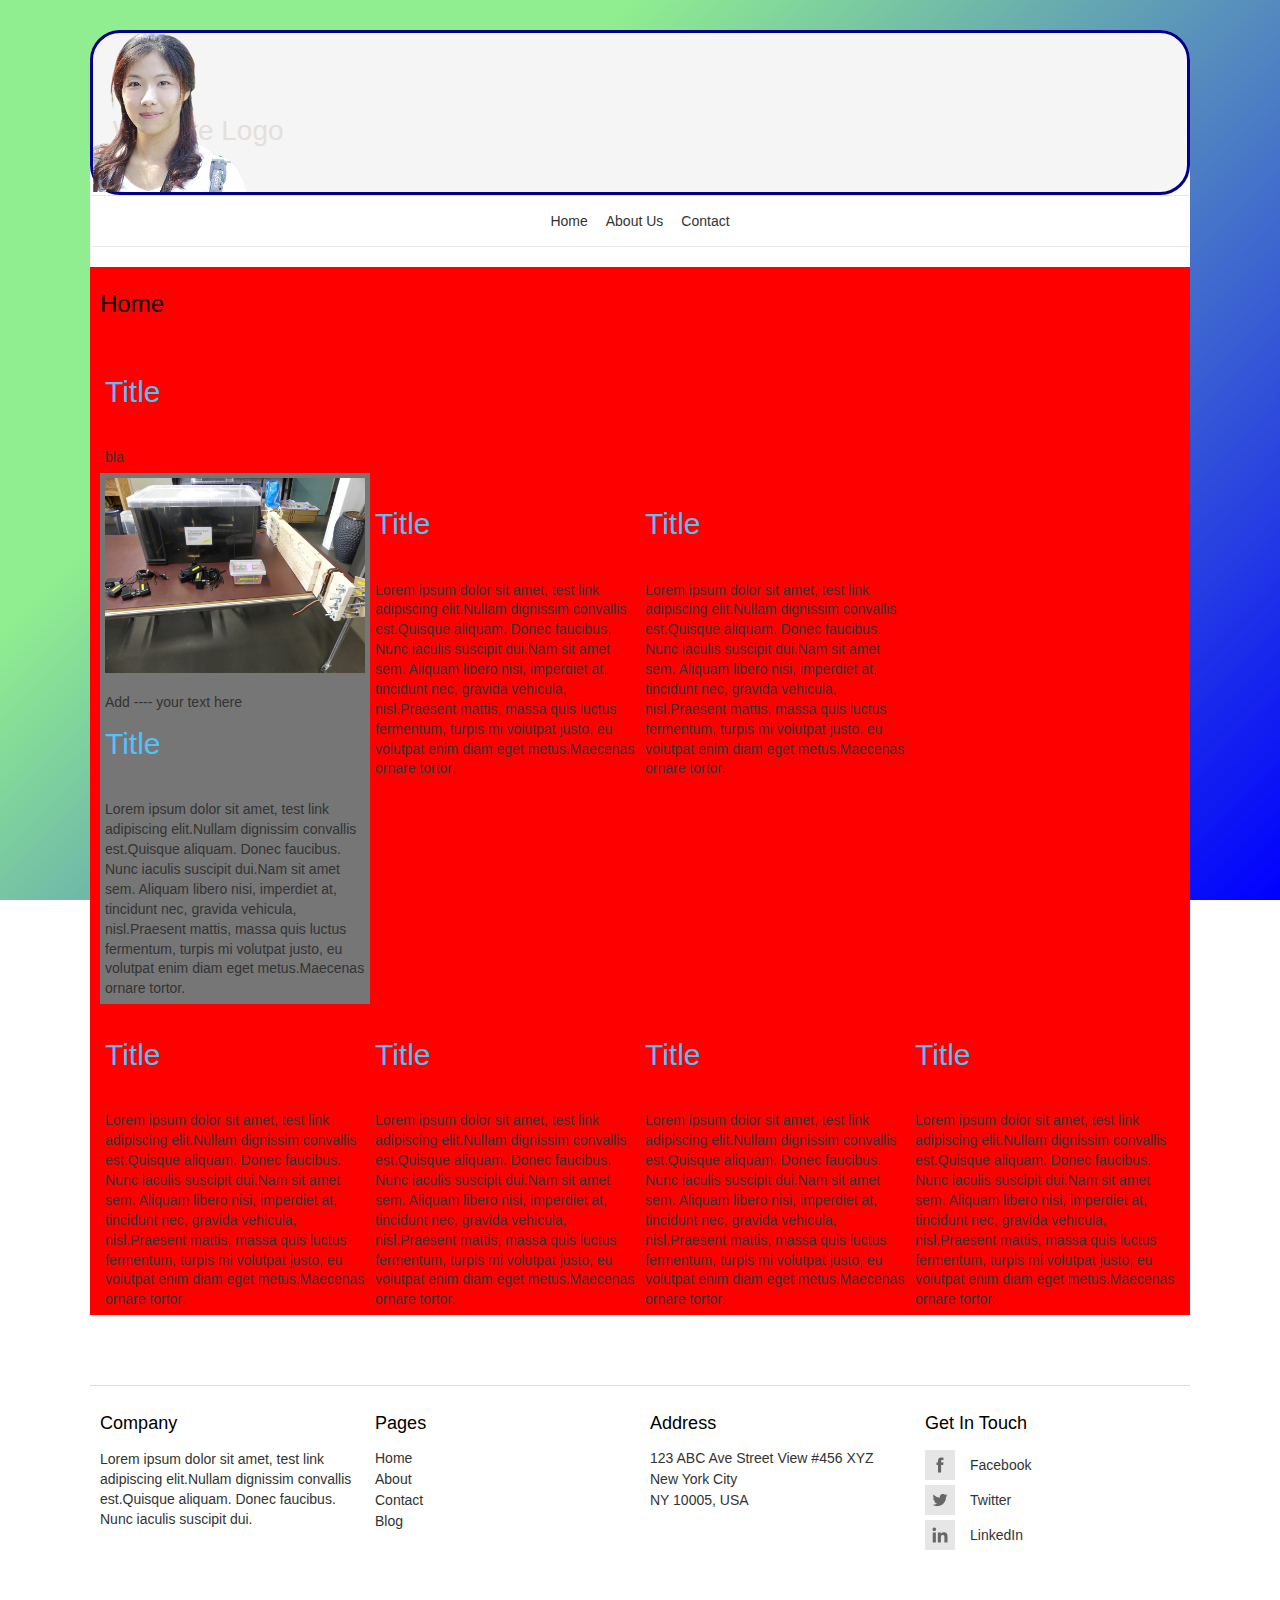
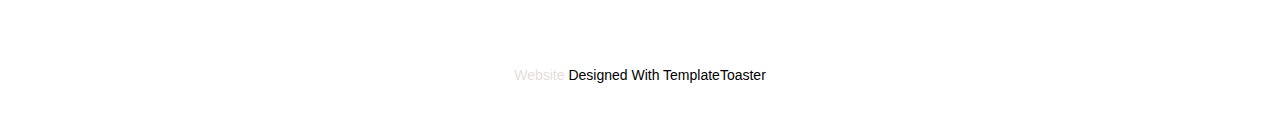
<file: index.html>
<!DOCTYPE html>
<html lang="en">
<head>
<meta charset="utf-8">
<script type="text/javascript" src="jquery.js">
</script>
<script type="text/javascript" src="jquery-ui.min.js">
</script>
<script type="text/javascript" src="bootstrap.min.js">
</script>
<script type="text/javascript" src="customjs.js">
</script>
<script type="text/javascript" src="tt_animation.js">
</script>
<script type="text/javascript" src="contactform.js">
</script>
<meta name="viewport" content="width=device-width, initial-scale=1"/>
<meta name="description" content="Meta Description" />
<title>
Home
</title>
<link rel="stylesheet"  href="bootstrap.css" type="text/css" media="screen"/>
<link rel="stylesheet"  href="style.css" type="text/css" media="screen"/>
<!--[if lte IE 8]>
<link rel="stylesheet"  href="menuie.css" type="text/css" media="screen"/>
<link rel="stylesheet"  href="vmenuie.css" type="text/css" media="screen"/>
<![endif]-->
<script type="text/javascript" src="totop.js">
</script>
<script type="text/javascript" src="tt_animation.js">
</script>
<!--[if IE 7]>
<style type="text/css" media="screen">
#ttr_vmenu_items  li.ttr_vmenu_items_parent {margin-left:-16px;font-size:0px;}
</style>
<![endif]-->
<!--[if lt IE 9]>
<script type="text/javascript" src="html5shiv.js">
</script>
<script type="text/javascript" src="respond.min.js">
</script>
<![endif]-->
</head>
<body class="index">
<div class="totopshow">
<a href="#" class="back-to-top"><img alt="Back to Top" src="images/gototop0.png"/></a>
</div><!-- totopshow -->
<div class="margin_collapsetop"></div>
<div class="margin_collapsetop"></div>
<div id="ttr_page" class="container">
<header id="ttr_header">
<div class="margin_collapsetop"></div>
<div id="ttr_header_inner">
<div class="ttr_header_element_alignment container">
<div class="ttr_images_container">
</div>
</div>
<div class="ttr_images_container">
<div class="ttr_header_logo">
<span class="ttr_header_logo_text">Website Logo</span>
</div>
<div class="headerforeground01 ">
</div>
<div class="ttr_headershape01">
<div class="html_content"><br /></div>
</div>
</div>
</div>
</header>
<div id="ttr_menu"> 
<div class="margin_collapsetop"></div>
<nav class="navbar-default navbar-expand-md navbar">
<div id="ttr_menu_inner_in">
<div id="navigationmenu">
<div class="ttr_menu_element_alignment container">
</div>
<div class="ttr_images_container">
<div class="ttr_menu_logo">
</div>
</div>
<div class="navbar-header">
<button id="nav-expander" data-target=".navbar-collapse" data-toggle="collapse" class="navbar-toggle" type="button">
<span class="ttr_menu_toggle_button">
<span class="sr-only">
</span>
<span class="icon-bar navbar-toggler-icon">
</span>
<span class="icon-bar navbar-toggler-icon">
</span>
<span class="icon-bar navbar-toggler-icon">
</span>
</span>
<span class="ttr_menu_button_text">
Menu
</span>
</button>
</div>
<div class="menu-center collapse navbar-collapse">
<ul class="ttr_menu_items nav navbar-nav nav-center">
<li class="ttr_menu_items_parent dropdown active"><a href="index.html" class="ttr_menu_items_parent_link_active"><span class="menuchildicon"></span>Home</a>
<hr class ="horiz_separator"/>
</li> <!-- main menu list closing -->
<li class="ttr_menu_items_parent dropdown"><a href="about-us.html" class="ttr_menu_items_parent_link"><span class="menuchildicon"></span>About Us</a>
<hr class ="horiz_separator"/>
</li> <!-- main menu list closing -->
<li class="ttr_menu_items_parent dropdown"><a href="contact.html" class="ttr_menu_items_parent_link"><span class="menuchildicon"></span>Contact</a>
</li> <!-- main menu list closing -->
</ul>
</div>
</div>
</div>
</nav>
</div>
<div id="ttr_content_and_sidebar_container">
<div id="ttr_content">
<div id="ttr_html_content_margin" class="container-fluid">
<h1 class="ttr_page_title">
Home
</h1>
<div class="margin_collapsetop"></div>
<div class="ttr_index_html_row0 row" >
<div class="post_column col-xl-12 col-lg-12 col-md-6 col-sm-12 col-xs-12 col-12">
<div class="ttr_index_html_column00">
<div class="margin_collapsetop"></div>
<div class="html_content"><br /><h2>Title</h2><br /><p><span>bla</span></p></div>
<div class="margin_collapsetop"></div>
<div style="clear:both;width:0px;"></div>
</div>
</div>
<div class=" visible-lg-block d-xl-block d-lg-block visible-sm-block d-sm-block visible-xs-block d-block" style="clear: both;width:0px;"></div>
<div class="post_column col-xl-3 col-lg-3 col-md-6 col-sm-12 col-xs-12 col-12">
<div class="ttr_index_html_column01">
<div class="margin_collapsetop"></div>
<div class="html_content"><p><span class="ttr_image" style="float:none;display:block;overflow:hidden;margin:0px 0px 0px 0px;"><span><img class="ttr_uniform" style="max-height:3000px;max-width:4000px;margin:0px 0px 0px 0px;" src="images/P1110519.jpg" alt="bla" /></span></span>Add ---- your text here</p><h2>Title</h2><br /><p>Lorem ipsum dolor sit amet, test link adipiscing elit.Nullam dignissim convallis est.Quisque aliquam. Donec faucibus. Nunc iaculis suscipit dui.Nam sit amet sem. Aliquam libero nisi, imperdiet at, tincidunt nec, gravida vehicula, nisl.Praesent mattis, massa quis luctus fermentum, turpis mi volutpat justo, eu volutpat enim diam eget metus.Maecenas ornare tortor.</p></div>
<div class="margin_collapsetop"></div>
<div style="clear:both;width:0px;"></div>
</div>
</div>
<div class=" visible-md-block d-md-block visible-sm-block d-sm-block visible-xs-block d-block" style="clear: both;width:0px;"></div>
<div class="post_column col-xl-3 col-lg-3 col-md-6 col-sm-12 col-xs-12 col-12">
<div class="ttr_index_html_column02">
<div class="margin_collapsetop"></div>
<div class="html_content"><br /><h2>Title</h2><br /><p>Lorem ipsum dolor sit amet, test link adipiscing elit.Nullam dignissim convallis est.Quisque aliquam. Donec faucibus. Nunc iaculis suscipit dui.Nam sit amet sem. Aliquam libero nisi, imperdiet at, tincidunt nec, gravida vehicula, nisl.Praesent mattis, massa quis luctus fermentum, turpis mi volutpat justo, eu volutpat enim diam eget metus.Maecenas ornare tortor.</p></div>
<div class="margin_collapsetop"></div>
<div style="clear:both;width:0px;"></div>
</div>
</div>
<div class=" visible-sm-block d-sm-block visible-xs-block d-block" style="clear: both;width:0px;"></div>
<div class="post_column col-xl-3 col-lg-3 col-md-6 col-sm-12 col-xs-12 col-12">
<div class="ttr_index_html_column03">
<div class="margin_collapsetop"></div>
<div class="html_content"><br /><h2>Title</h2><br /><p>Lorem ipsum dolor sit amet, test link adipiscing elit.Nullam dignissim convallis est.Quisque aliquam. Donec faucibus. Nunc iaculis suscipit dui.Nam sit amet sem. Aliquam libero nisi, imperdiet at, tincidunt nec, gravida vehicula, nisl.Praesent mattis, massa quis luctus fermentum, turpis mi volutpat justo, eu volutpat enim diam eget metus.Maecenas ornare tortor.</p></div>
<div class="margin_collapsetop"></div>
<div style="clear:both;width:0px;"></div>
</div>
</div>
<div class=" visible-md-block d-md-block visible-sm-block d-sm-block visible-xs-block d-block" style="clear: both;width:0px;"></div>
</div>
<div class="ttr_index_html_row1 row" >
<div class="post_column col-xl-3 col-lg-3 col-md-6 col-sm-12 col-xs-12 col-12">
<div class="ttr_index_html_column10">
<div class="margin_collapsetop"></div>
<div class="html_content"><br /><h2>Title</h2><br /><p>Lorem ipsum dolor sit amet, test link adipiscing elit.Nullam dignissim convallis est.Quisque aliquam. Donec faucibus. Nunc iaculis suscipit dui.Nam sit amet sem. Aliquam libero nisi, imperdiet at, tincidunt nec, gravida vehicula, nisl.Praesent mattis, massa quis luctus fermentum, turpis mi volutpat justo, eu volutpat enim diam eget metus.Maecenas ornare tortor.</p></div>
<div class="margin_collapsetop"></div>
<div style="clear:both;width:0px;"></div>
</div>
</div>
<div class=" visible-sm-block d-sm-block visible-xs-block d-block" style="clear: both;width:0px;"></div>
<div class="post_column col-xl-3 col-lg-3 col-md-6 col-sm-12 col-xs-12 col-12">
<div class="ttr_index_html_column11">
<div class="margin_collapsetop"></div>
<div class="html_content"><br /><h2>Title</h2><br /><p>Lorem ipsum dolor sit amet, test link adipiscing elit.Nullam dignissim convallis est.Quisque aliquam. Donec faucibus. Nunc iaculis suscipit dui.Nam sit amet sem. Aliquam libero nisi, imperdiet at, tincidunt nec, gravida vehicula, nisl.Praesent mattis, massa quis luctus fermentum, turpis mi volutpat justo, eu volutpat enim diam eget metus.Maecenas ornare tortor.</p></div>
<div class="margin_collapsetop"></div>
<div style="clear:both;width:0px;"></div>
</div>
</div>
<div class=" visible-md-block d-md-block visible-sm-block d-sm-block visible-xs-block d-block" style="clear: both;width:0px;"></div>
<div class="post_column col-xl-3 col-lg-3 col-md-6 col-sm-12 col-xs-12 col-12">
<div class="ttr_index_html_column12">
<div class="margin_collapsetop"></div>
<div class="html_content"><br /><h2>Title</h2><br /><p>Lorem ipsum dolor sit amet, test link adipiscing elit.Nullam dignissim convallis est.Quisque aliquam. Donec faucibus. Nunc iaculis suscipit dui.Nam sit amet sem. Aliquam libero nisi, imperdiet at, tincidunt nec, gravida vehicula, nisl.Praesent mattis, massa quis luctus fermentum, turpis mi volutpat justo, eu volutpat enim diam eget metus.Maecenas ornare tortor.</p></div>
<div class="margin_collapsetop"></div>
<div style="clear:both;width:0px;"></div>
</div>
</div>
<div class=" visible-sm-block d-sm-block visible-xs-block d-block" style="clear: both;width:0px;"></div>
<div class="post_column col-xl-3 col-lg-3 col-md-6 col-sm-12 col-xs-12 col-12">
<div class="ttr_index_html_column13">
<div class="margin_collapsetop"></div>
<div class="html_content"><br /><h2>Title</h2><br /><p>Lorem ipsum dolor sit amet, test link adipiscing elit.Nullam dignissim convallis est.Quisque aliquam. Donec faucibus. Nunc iaculis suscipit dui.Nam sit amet sem. Aliquam libero nisi, imperdiet at, tincidunt nec, gravida vehicula, nisl.Praesent mattis, massa quis luctus fermentum, turpis mi volutpat justo, eu volutpat enim diam eget metus.Maecenas ornare tortor.</p></div>
<div class="margin_collapsetop"></div>
<div style="clear:both;width:0px;"></div>
</div>
</div>
<div class=" visible-lg-block d-xl-block d-lg-block visible-md-block d-md-block visible-sm-block d-sm-block visible-xs-block d-block" style="clear: both;width:0px;"></div>
</div>
<div class="margin_collapsetop"></div>
</div><!--content_margin-->
</div><!--content-->
<div style="clear:both">
</div>
</div><!--container-->
<div class="margin_collapsetop"></div>
<footer id="ttr_footer">
<div class="margin_collapsetop"></div>
 <div id="ttr_footer_inner">
<div class="ttr_footer-widget-cell_inner_widget_container">
<div class="ttr_footer-widget-cell_inner0 container row">
<div class="post_column col-xl-3 col-lg-3 col-md-6 col-sm-12 col-xs-12 col-12">
<div class="footercellcolumn1">
<div class="margin_collapsetop"></div>
<div class="html_content"><h4 style="line-height: normal;"><span style="color:rgba(0,0,0,1);">Company</span></h4><p>Lorem ipsum dolor sit amet, test link adipiscing elit.Nullam dignissim convallis est.Quisque aliquam. Donec faucibus. Nunc iaculis suscipit dui.</p></div>
<div class="margin_collapsetop"></div>
</div>
</div>
<div class=" visible-sm-block d-sm-block visible-xs-block d-block" style="clear: both;"></div>
<div class="post_column col-xl-3 col-lg-3 col-md-6 col-sm-12 col-xs-12 col-12">
<div class="footercellcolumn2">
<div class="margin_collapsetop"></div>
<div class="html_content"><h4 style="line-height: normal;"><span style="color:rgba(0,0,0,1);">Pages</span></h4><p style="line-height: normal;">Home</p><p style="line-height: normal;">About</p><p style="line-height: normal;">Contact</p><p style="line-height: normal;">Blog</p></div>
<div class="margin_collapsetop"></div>
</div>
</div>
<div class=" visible-md-block d-md-block visible-sm-block d-sm-block visible-xs-block d-block" style="clear: both;"></div>
<div class="post_column col-xl-3 col-lg-3 col-md-6 col-sm-12 col-xs-12 col-12">
<div class="footercellcolumn3">
<div class="margin_collapsetop"></div>
<div class="html_content"><h4 style="line-height: normal;"><span style="color:rgba(0,0,0,1);">Address</span></h4><p style="line-height: normal;">123 ABC Ave Street View #456 XYZ</p><p style="line-height: normal;">New York City</p><p style="line-height: normal;">NY 10005, USA</p></div>
<div class="margin_collapsetop"></div>
</div>
</div>
<div class=" visible-sm-block d-sm-block visible-xs-block d-block" style="clear: both;"></div>
<div class="post_column col-xl-3 col-lg-3 col-md-6 col-sm-12 col-xs-12 col-12">
<div class="footercellcolumn4">
<div class="margin_collapsetop"></div>
<div class="html_content"><h4 style="line-height: normal;"><span style="color:rgba(0,0,0,1);">Get In Touch</span></h4><p style="line-height: normal;"><img style="margin:0px 15px 0px 0px;" src="images/Facebook.png" /><span>Facebook</span></p><p style="line-height: normal;"><img style="margin:0px 15px 0px 0px;" src="images/Twitter.png" /><span>Twitter</span></p><p style="line-height: normal;"><img style="margin:0px 15px 0px 0px;" src="images/LinkedIn.png" /><span>LinkedIn</span></p></div>
<div class="margin_collapsetop"></div>
</div>
</div>
<div class=" visible-lg-block d-xl-block d-lg-block visible-md-block d-md-block visible-sm-block d-sm-block visible-xs-block d-block" style="clear: both;"></div>
<div class=" visible-lg-block d-xl-block d-lg-block visible-md-block d-md-block visible-sm-block d-sm-block visible-xs-block d-block" style="clear:both;"></div>
</div>
</div>
<div class="ttr_footer_bottom_footer">
<div class="ttr_footer_bottom_footer_inner">
<div class="ttr_footer_element_alignment container">
</div>
<div id="ttr_footer_designed_by_links">
<a href="http://templatetoaster.com" target="_self" >
Website
</a>
<span id="ttr_footer_designed_by">
Designed With TemplateToaster
</span>
</div>
</div>
</div>
</div>
</footer>
<div class="margin_collapsebottom"></div>
</div><!--page-->
</body>
</html>
</file>
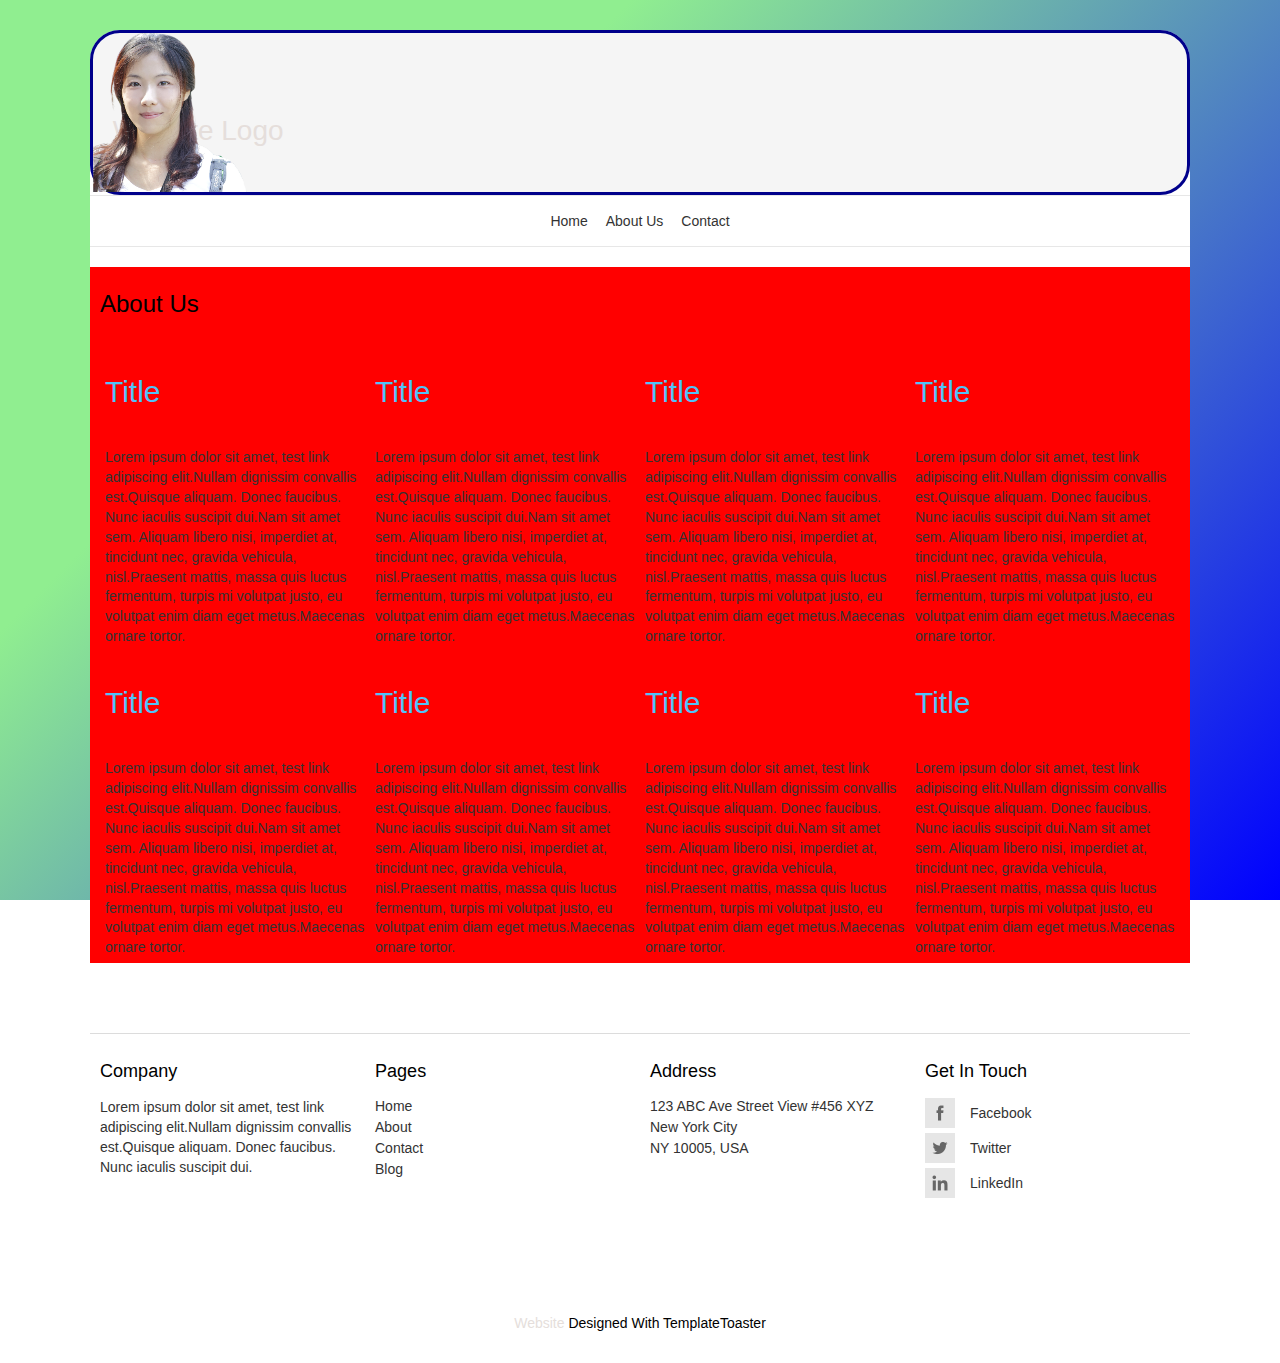
<file: about-us.html>
<!DOCTYPE html>
<html lang="en">
<head>
<meta charset="utf-8">
<script type="text/javascript" src="jquery.js">
</script>
<script type="text/javascript" src="jquery-ui.min.js">
</script>
<script type="text/javascript" src="bootstrap.min.js">
</script>
<script type="text/javascript" src="customjs.js">
</script>
<script type="text/javascript" src="tt_animation.js">
</script>
<script type="text/javascript" src="contactform.js">
</script>
<meta name="viewport" content="width=device-width, initial-scale=1"/>
<meta name="description" content="Meta Description" />
<title>
About Us
</title>
<link rel="stylesheet"  href="bootstrap.css" type="text/css" media="screen"/>
<link rel="stylesheet"  href="style.css" type="text/css" media="screen"/>
<!--[if lte IE 8]>
<link rel="stylesheet"  href="menuie.css" type="text/css" media="screen"/>
<link rel="stylesheet"  href="vmenuie.css" type="text/css" media="screen"/>
<![endif]-->
<script type="text/javascript" src="totop.js">
</script>
<script type="text/javascript" src="tt_animation.js">
</script>
<!--[if IE 7]>
<style type="text/css" media="screen">
#ttr_vmenu_items  li.ttr_vmenu_items_parent {margin-left:-16px;font-size:0px;}
</style>
<![endif]-->
<!--[if lt IE 9]>
<script type="text/javascript" src="html5shiv.js">
</script>
<script type="text/javascript" src="respond.min.js">
</script>
<![endif]-->
</head>
<body class="about-us">
<div class="totopshow">
<a href="#" class="back-to-top"><img alt="Back to Top" src="images/gototop0.png"/></a>
</div><!-- totopshow -->
<div class="margin_collapsetop"></div>
<div class="margin_collapsetop"></div>
<div id="ttr_page" class="container">
<header id="ttr_header">
<div class="margin_collapsetop"></div>
<div id="ttr_header_inner">
<div class="ttr_header_element_alignment container">
<div class="ttr_images_container">
</div>
</div>
<div class="ttr_images_container">
<div class="ttr_header_logo">
<span class="ttr_header_logo_text">Website Logo</span>
</div>
<div class="headerforeground01 ">
</div>
<div class="ttr_headershape01">
<div class="html_content"><br /></div>
</div>
</div>
</div>
</header>
<div id="ttr_menu"> 
<div class="margin_collapsetop"></div>
<nav class="navbar-default navbar-expand-md navbar">
<div id="ttr_menu_inner_in">
<div id="navigationmenu">
<div class="ttr_menu_element_alignment container">
</div>
<div class="ttr_images_container">
<div class="ttr_menu_logo">
</div>
</div>
<div class="navbar-header">
<button id="nav-expander" data-target=".navbar-collapse" data-toggle="collapse" class="navbar-toggle" type="button">
<span class="ttr_menu_toggle_button">
<span class="sr-only">
</span>
<span class="icon-bar navbar-toggler-icon">
</span>
<span class="icon-bar navbar-toggler-icon">
</span>
<span class="icon-bar navbar-toggler-icon">
</span>
</span>
<span class="ttr_menu_button_text">
Menu
</span>
</button>
</div>
<div class="menu-center collapse navbar-collapse">
<ul class="ttr_menu_items nav navbar-nav nav-center">
<li class="ttr_menu_items_parent dropdown"><a href="index.html" class="ttr_menu_items_parent_link"><span class="menuchildicon"></span>Home</a>
<hr class ="horiz_separator"/>
</li> <!-- main menu list closing -->
<li class="ttr_menu_items_parent dropdown active"><a href="about-us.html" class="ttr_menu_items_parent_link_active"><span class="menuchildicon"></span>About Us</a>
<hr class ="horiz_separator"/>
</li> <!-- main menu list closing -->
<li class="ttr_menu_items_parent dropdown"><a href="contact.html" class="ttr_menu_items_parent_link"><span class="menuchildicon"></span>Contact</a>
</li> <!-- main menu list closing -->
</ul>
</div>
</div>
</div>
</nav>
</div>
<div id="ttr_content_and_sidebar_container">
<div id="ttr_content">
<div id="ttr_html_content_margin" class="container-fluid">
<h1 class="ttr_page_title">
About Us
</h1>
<div class="margin_collapsetop"></div>
<div class="ttr_about-us_html_row0 row" >
<div class="post_column col-xl-3 col-lg-3 col-md-3 col-sm-3 col-xs-3 col-3">
<div class="ttr_about-us_html_column00">
<div class="margin_collapsetop"></div>
<div class="html_content"><br /><h2>Title</h2><br /><p>Lorem ipsum dolor sit amet, test link adipiscing elit.Nullam dignissim convallis est.Quisque aliquam. Donec faucibus. Nunc iaculis suscipit dui.Nam sit amet sem. Aliquam libero nisi, imperdiet at, tincidunt nec, gravida vehicula, nisl.Praesent mattis, massa quis luctus fermentum, turpis mi volutpat justo, eu volutpat enim diam eget metus.Maecenas ornare tortor.</p></div>
<div class="margin_collapsetop"></div>
<div style="clear:both;width:0px;"></div>
</div>
</div>
<div class="post_column col-xl-3 col-lg-3 col-md-3 col-sm-3 col-xs-3 col-3">
<div class="ttr_about-us_html_column01">
<div class="margin_collapsetop"></div>
<div class="html_content"><br /><h2>Title</h2><br /><p>Lorem ipsum dolor sit amet, test link adipiscing elit.Nullam dignissim convallis est.Quisque aliquam. Donec faucibus. Nunc iaculis suscipit dui.Nam sit amet sem. Aliquam libero nisi, imperdiet at, tincidunt nec, gravida vehicula, nisl.Praesent mattis, massa quis luctus fermentum, turpis mi volutpat justo, eu volutpat enim diam eget metus.Maecenas ornare tortor.</p></div>
<div class="margin_collapsetop"></div>
<div style="clear:both;width:0px;"></div>
</div>
</div>
<div class="post_column col-xl-3 col-lg-3 col-md-3 col-sm-3 col-xs-3 col-3">
<div class="ttr_about-us_html_column02">
<div class="margin_collapsetop"></div>
<div class="html_content"><br /><h2>Title</h2><br /><p>Lorem ipsum dolor sit amet, test link adipiscing elit.Nullam dignissim convallis est.Quisque aliquam. Donec faucibus. Nunc iaculis suscipit dui.Nam sit amet sem. Aliquam libero nisi, imperdiet at, tincidunt nec, gravida vehicula, nisl.Praesent mattis, massa quis luctus fermentum, turpis mi volutpat justo, eu volutpat enim diam eget metus.Maecenas ornare tortor.</p></div>
<div class="margin_collapsetop"></div>
<div style="clear:both;width:0px;"></div>
</div>
</div>
<div class="post_column col-xl-3 col-lg-3 col-md-3 col-sm-3 col-xs-3 col-3">
<div class="ttr_about-us_html_column03">
<div class="margin_collapsetop"></div>
<div class="html_content"><br /><h2>Title</h2><br /><p>Lorem ipsum dolor sit amet, test link adipiscing elit.Nullam dignissim convallis est.Quisque aliquam. Donec faucibus. Nunc iaculis suscipit dui.Nam sit amet sem. Aliquam libero nisi, imperdiet at, tincidunt nec, gravida vehicula, nisl.Praesent mattis, massa quis luctus fermentum, turpis mi volutpat justo, eu volutpat enim diam eget metus.Maecenas ornare tortor.</p></div>
<div class="margin_collapsetop"></div>
<div style="clear:both;width:0px;"></div>
</div>
</div>
<div class=" visible-lg-block d-xl-block d-lg-block visible-md-block d-md-block visible-sm-block d-sm-block visible-xs-block d-block" style="clear: both;width:0px;"></div>
</div>
<div class="ttr_about-us_html_row1 row" >
<div class="post_column col-xl-3 col-lg-3 col-md-3 col-sm-3 col-xs-3 col-3">
<div class="ttr_about-us_html_column10">
<div class="margin_collapsetop"></div>
<div class="html_content"><br /><h2>Title</h2><br /><p>Lorem ipsum dolor sit amet, test link adipiscing elit.Nullam dignissim convallis est.Quisque aliquam. Donec faucibus. Nunc iaculis suscipit dui.Nam sit amet sem. Aliquam libero nisi, imperdiet at, tincidunt nec, gravida vehicula, nisl.Praesent mattis, massa quis luctus fermentum, turpis mi volutpat justo, eu volutpat enim diam eget metus.Maecenas ornare tortor.</p></div>
<div class="margin_collapsetop"></div>
<div style="clear:both;width:0px;"></div>
</div>
</div>
<div class="post_column col-xl-3 col-lg-3 col-md-3 col-sm-3 col-xs-3 col-3">
<div class="ttr_about-us_html_column11">
<div class="margin_collapsetop"></div>
<div class="html_content"><br /><h2>Title</h2><br /><p>Lorem ipsum dolor sit amet, test link adipiscing elit.Nullam dignissim convallis est.Quisque aliquam. Donec faucibus. Nunc iaculis suscipit dui.Nam sit amet sem. Aliquam libero nisi, imperdiet at, tincidunt nec, gravida vehicula, nisl.Praesent mattis, massa quis luctus fermentum, turpis mi volutpat justo, eu volutpat enim diam eget metus.Maecenas ornare tortor.</p></div>
<div class="margin_collapsetop"></div>
<div style="clear:both;width:0px;"></div>
</div>
</div>
<div class="post_column col-xl-3 col-lg-3 col-md-3 col-sm-3 col-xs-3 col-3">
<div class="ttr_about-us_html_column12">
<div class="margin_collapsetop"></div>
<div class="html_content"><br /><h2>Title</h2><br /><p>Lorem ipsum dolor sit amet, test link adipiscing elit.Nullam dignissim convallis est.Quisque aliquam. Donec faucibus. Nunc iaculis suscipit dui.Nam sit amet sem. Aliquam libero nisi, imperdiet at, tincidunt nec, gravida vehicula, nisl.Praesent mattis, massa quis luctus fermentum, turpis mi volutpat justo, eu volutpat enim diam eget metus.Maecenas ornare tortor.</p></div>
<div class="margin_collapsetop"></div>
<div style="clear:both;width:0px;"></div>
</div>
</div>
<div class="post_column col-xl-3 col-lg-3 col-md-3 col-sm-3 col-xs-3 col-3">
<div class="ttr_about-us_html_column13">
<div class="margin_collapsetop"></div>
<div class="html_content"><br /><h2>Title</h2><br /><p>Lorem ipsum dolor sit amet, test link adipiscing elit.Nullam dignissim convallis est.Quisque aliquam. Donec faucibus. Nunc iaculis suscipit dui.Nam sit amet sem. Aliquam libero nisi, imperdiet at, tincidunt nec, gravida vehicula, nisl.Praesent mattis, massa quis luctus fermentum, turpis mi volutpat justo, eu volutpat enim diam eget metus.Maecenas ornare tortor.</p></div>
<div class="margin_collapsetop"></div>
<div style="clear:both;width:0px;"></div>
</div>
</div>
<div class=" visible-lg-block d-xl-block d-lg-block visible-md-block d-md-block visible-sm-block d-sm-block visible-xs-block d-block" style="clear: both;width:0px;"></div>
</div>
<div class="margin_collapsetop"></div>
</div><!--content_margin-->
</div><!--content-->
<div style="clear:both">
</div>
</div><!--container-->
<div class="margin_collapsetop"></div>
<footer id="ttr_footer">
<div class="margin_collapsetop"></div>
 <div id="ttr_footer_inner">
<div class="ttr_footer-widget-cell_inner_widget_container">
<div class="ttr_footer-widget-cell_inner0 container row">
<div class="post_column col-xl-3 col-lg-3 col-md-6 col-sm-12 col-xs-12 col-12">
<div class="footercellcolumn1">
<div class="margin_collapsetop"></div>
<div class="html_content"><h4 style="line-height: normal;"><span style="color:rgba(0,0,0,1);">Company</span></h4><p>Lorem ipsum dolor sit amet, test link adipiscing elit.Nullam dignissim convallis est.Quisque aliquam. Donec faucibus. Nunc iaculis suscipit dui.</p></div>
<div class="margin_collapsetop"></div>
</div>
</div>
<div class=" visible-sm-block d-sm-block visible-xs-block d-block" style="clear: both;"></div>
<div class="post_column col-xl-3 col-lg-3 col-md-6 col-sm-12 col-xs-12 col-12">
<div class="footercellcolumn2">
<div class="margin_collapsetop"></div>
<div class="html_content"><h4 style="line-height: normal;"><span style="color:rgba(0,0,0,1);">Pages</span></h4><p style="line-height: normal;">Home</p><p style="line-height: normal;">About</p><p style="line-height: normal;">Contact</p><p style="line-height: normal;">Blog</p></div>
<div class="margin_collapsetop"></div>
</div>
</div>
<div class=" visible-md-block d-md-block visible-sm-block d-sm-block visible-xs-block d-block" style="clear: both;"></div>
<div class="post_column col-xl-3 col-lg-3 col-md-6 col-sm-12 col-xs-12 col-12">
<div class="footercellcolumn3">
<div class="margin_collapsetop"></div>
<div class="html_content"><h4 style="line-height: normal;"><span style="color:rgba(0,0,0,1);">Address</span></h4><p style="line-height: normal;">123 ABC Ave Street View #456 XYZ</p><p style="line-height: normal;">New York City</p><p style="line-height: normal;">NY 10005, USA</p></div>
<div class="margin_collapsetop"></div>
</div>
</div>
<div class=" visible-sm-block d-sm-block visible-xs-block d-block" style="clear: both;"></div>
<div class="post_column col-xl-3 col-lg-3 col-md-6 col-sm-12 col-xs-12 col-12">
<div class="footercellcolumn4">
<div class="margin_collapsetop"></div>
<div class="html_content"><h4 style="line-height: normal;"><span style="color:rgba(0,0,0,1);">Get In Touch</span></h4><p style="line-height: normal;"><img style="margin:0px 15px 0px 0px;" src="images/Facebook.png" /><span>Facebook</span></p><p style="line-height: normal;"><img style="margin:0px 15px 0px 0px;" src="images/Twitter.png" /><span>Twitter</span></p><p style="line-height: normal;"><img style="margin:0px 15px 0px 0px;" src="images/LinkedIn.png" /><span>LinkedIn</span></p></div>
<div class="margin_collapsetop"></div>
</div>
</div>
<div class=" visible-lg-block d-xl-block d-lg-block visible-md-block d-md-block visible-sm-block d-sm-block visible-xs-block d-block" style="clear: both;"></div>
<div class=" visible-lg-block d-xl-block d-lg-block visible-md-block d-md-block visible-sm-block d-sm-block visible-xs-block d-block" style="clear:both;"></div>
</div>
</div>
<div class="ttr_footer_bottom_footer">
<div class="ttr_footer_bottom_footer_inner">
<div class="ttr_footer_element_alignment container">
</div>
<div id="ttr_footer_designed_by_links">
<a href="http://templatetoaster.com" target="_self" >
Website
</a>
<span id="ttr_footer_designed_by">
Designed With TemplateToaster
</span>
</div>
</div>
</div>
</div>
</footer>
<div class="margin_collapsebottom"></div>
</div><!--page-->
</body>
</html>
</file>
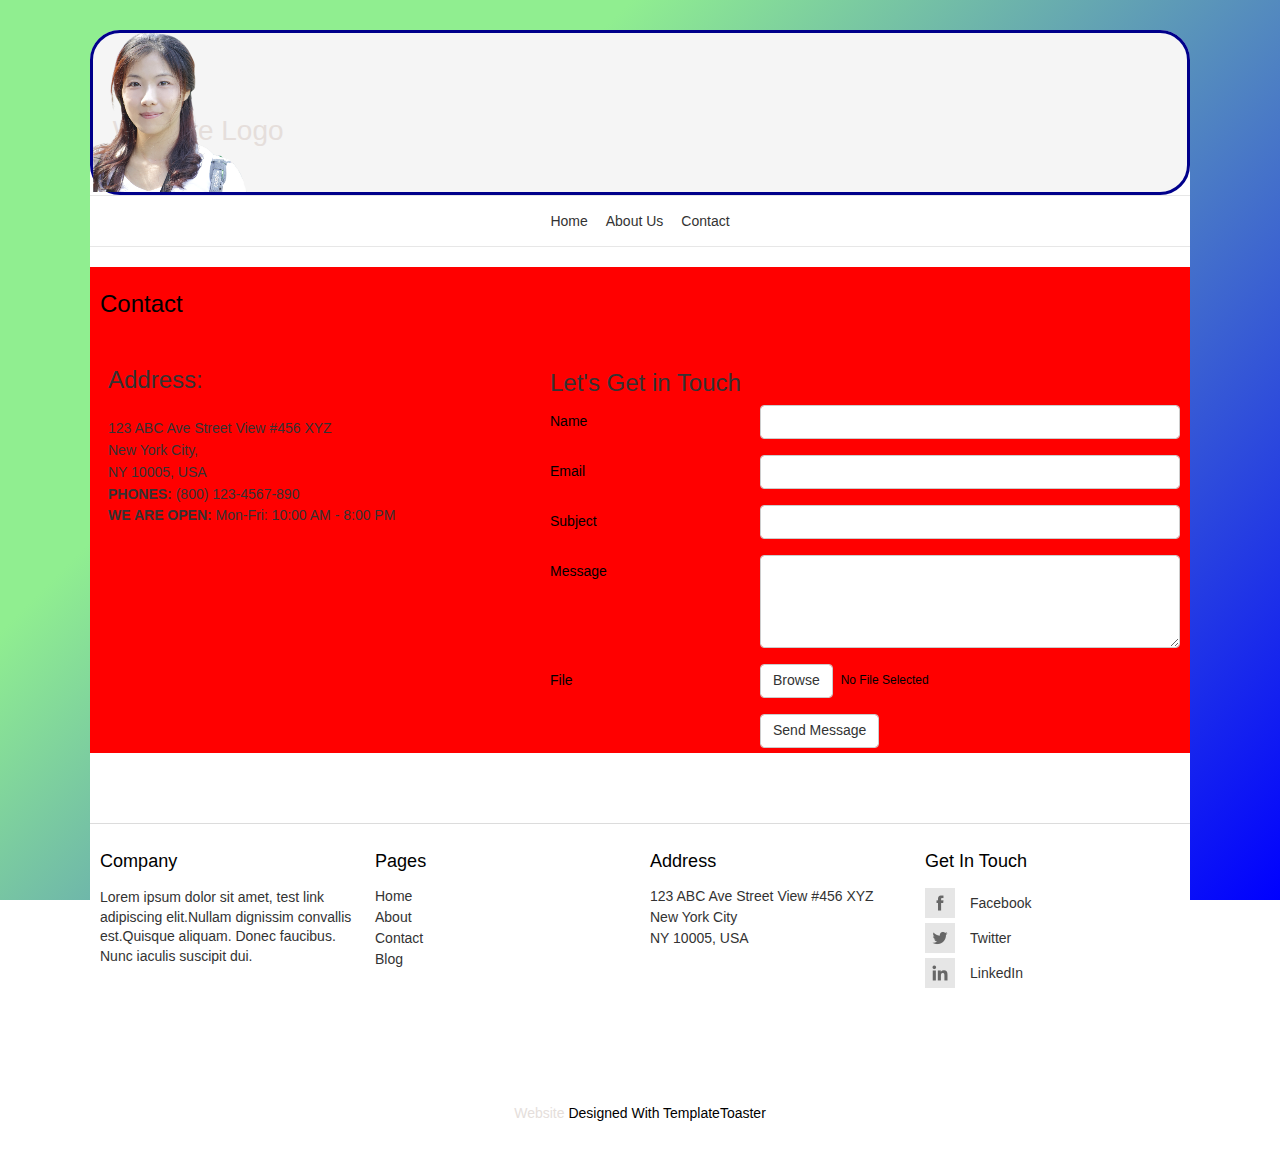
<file: contact.html>
<!DOCTYPE html>
<html lang="en">
<head>
<meta charset="utf-8">
<script type="text/javascript" src="jquery.js">
</script>
<script type="text/javascript" src="jquery-ui.min.js">
</script>
<script type="text/javascript" src="bootstrap.min.js">
</script>
<script type="text/javascript" src="customjs.js">
</script>
<script type="text/javascript" src="tt_animation.js">
</script>
<script type="text/javascript" src="contactform.js">
</script>
<meta name="viewport" content="width=device-width, initial-scale=1"/>
<meta name="description" content="Meta Description" />
<title>
Contact
</title>
<link rel="stylesheet"  href="bootstrap.css" type="text/css" media="screen"/>
<link rel="stylesheet"  href="style.css" type="text/css" media="screen"/>
<!--[if lte IE 8]>
<link rel="stylesheet"  href="menuie.css" type="text/css" media="screen"/>
<link rel="stylesheet"  href="vmenuie.css" type="text/css" media="screen"/>
<![endif]-->
<script type="text/javascript" src="totop.js">
</script>
<script type="text/javascript" src="tt_animation.js">
</script>
<!--[if IE 7]>
<style type="text/css" media="screen">
#ttr_vmenu_items  li.ttr_vmenu_items_parent {margin-left:-16px;font-size:0px;}
</style>
<![endif]-->
<!--[if lt IE 9]>
<script type="text/javascript" src="html5shiv.js">
</script>
<script type="text/javascript" src="respond.min.js">
</script>
<![endif]-->
</head>
<body class="contact">
<div class="totopshow">
<a href="#" class="back-to-top"><img alt="Back to Top" src="images/gototop0.png"/></a>
</div><!-- totopshow -->
<div class="margin_collapsetop"></div>
<div class="margin_collapsetop"></div>
<div id="ttr_page" class="container">
<header id="ttr_header">
<div class="margin_collapsetop"></div>
<div id="ttr_header_inner">
<div class="ttr_header_element_alignment container">
<div class="ttr_images_container">
</div>
</div>
<div class="ttr_images_container">
<div class="ttr_header_logo">
<span class="ttr_header_logo_text">Website Logo</span>
</div>
<div class="headerforeground01 ">
</div>
<div class="ttr_headershape01">
<div class="html_content"><br /></div>
</div>
</div>
</div>
</header>
<div id="ttr_menu"> 
<div class="margin_collapsetop"></div>
<nav class="navbar-default navbar-expand-md navbar">
<div id="ttr_menu_inner_in">
<div id="navigationmenu">
<div class="ttr_menu_element_alignment container">
</div>
<div class="ttr_images_container">
<div class="ttr_menu_logo">
</div>
</div>
<div class="navbar-header">
<button id="nav-expander" data-target=".navbar-collapse" data-toggle="collapse" class="navbar-toggle" type="button">
<span class="ttr_menu_toggle_button">
<span class="sr-only">
</span>
<span class="icon-bar navbar-toggler-icon">
</span>
<span class="icon-bar navbar-toggler-icon">
</span>
<span class="icon-bar navbar-toggler-icon">
</span>
</span>
<span class="ttr_menu_button_text">
Menu
</span>
</button>
</div>
<div class="menu-center collapse navbar-collapse">
<ul class="ttr_menu_items nav navbar-nav nav-center">
<li class="ttr_menu_items_parent dropdown"><a href="index.html" class="ttr_menu_items_parent_link"><span class="menuchildicon"></span>Home</a>
<hr class ="horiz_separator"/>
</li> <!-- main menu list closing -->
<li class="ttr_menu_items_parent dropdown"><a href="about-us.html" class="ttr_menu_items_parent_link"><span class="menuchildicon"></span>About Us</a>
<hr class ="horiz_separator"/>
</li> <!-- main menu list closing -->
<li class="ttr_menu_items_parent dropdown active"><a href="contact.html" class="ttr_menu_items_parent_link_active"><span class="menuchildicon"></span>Contact</a>
</li> <!-- main menu list closing -->
</ul>
</div>
</div>
</div>
</nav>
</div>
<div id="ttr_content_and_sidebar_container">
<div id="ttr_content">
<div id="ttr_html_content_margin" class="container-fluid">
<h1 class="ttr_page_title">
Contact
</h1>
<div class="margin_collapsetop"></div>
<div class="ttr_contact_html_row0 row" >
<div class="post_column col-xl-5 col-lg-5 col-md-5 col-sm-5 col-xs-5 col-5">
<div class="ttr_contact_html_column00">
<div class="margin_collapsetop"></div>
<div class="html_content"><br /><p style="margin:2px 0px 0px 8px;"><span style="font-size:1.714em;">Address:</span></p><br style="margin:2px 0px 0px 8px;" /><p style="margin:2px 0px 0px 8px;"><span style="font-size:1em;">123 ABC Ave Street View #456 XYZ</span></p><p style="margin:2px 0px 0px 8px;"><span style="font-size:1em;">New York City,</span></p><p style="margin:2px 0px 0px 8px;"><span style="font-size:1em;">NY 10005, USA</span></p><p style="margin:2px 0px 0px 8px;"><span style="font-weight:700;font-size:1em;">PHONES:</span><span style="font-size:1em;"> (800) 123-4567-890</span></p><p style="margin:2px 0px 0px 8px;"><span style="font-weight:700;font-size:1em;">WE ARE OPEN:</span><span style="font-size:1em;"> Mon-Fri: 10:00 AM - 8:00 PM</span></p></div>
<div class="margin_collapsetop"></div>
<div style="clear:both;width:0px;"></div>
</div>
</div>
<div class="post_column col-xl-7 col-lg-7 col-md-5 col-sm-5 col-xs-5 col-5">
<div class="ttr_contact_html_column01">
<div class="margin_collapsetop"></div>
<div class="html_content"><br style="text-align:Center;" /><p><span style="font-size:1.714em;">Let's Get in Touch </span></p><p><div class="contactformdiv" style="margin:0px 0px 0px 0px;"><form id="ContactForm0" class="form-horizontal" role="form" method="post" action="#" style="margin: 0 auto;width:100%;"><div class="form-group row"><label class="col-xl-4 col-lg-4 col-md-4 col-sm-12 col-xs-12 col-12 control-label">Name</label><div class="col-xl-8 col-lg-8 col-md-8 col-sm-12 col-xs-12 col-12"><input type="text" class="form-control" data-vali="novalidation" name="name" /></div></div><div class="form-group row"><label class="col-xl-4 col-lg-4 col-md-4 col-sm-12 col-xs-12 col-12 control-label required">Email</label><div class="col-xl-8 col-lg-8 col-md-8 col-sm-12 col-xs-12 col-12"><input type="text" class="form-control required" data-vali="email" name="email" /></div></div><div class="form-group row"><label class="col-xl-4 col-lg-4 col-md-4 col-sm-12 col-xs-12 col-12 control-label">Subject</label><div class="col-xl-8 col-lg-8 col-md-8 col-sm-12 col-xs-12 col-12"><input type="text" class="form-control" data-vali="novalidation" name="subject" /></div></div><div class="form-group row"><label class="col-xl-4 col-lg-4 col-md-4 col-sm-12 col-xs-12 col-12 control-label">Message</label><div class="col-xl-8 col-lg-8 col-md-8 col-sm-12 col-xs-12 col-12"><textarea class="form-control comment" name="message" rows="4"></textarea></div></div><div class="form-group row"><label class="col-xl-4 col-lg-4 col-md-4 col-sm-12 col-xs-12 col-12 control-label">File</label><div class="col-xl-8 col-lg-8 col-md-8 col-sm-12 col-xs-12 col-12"><label class="contact_file btn-file btn btn-md btn-default"><input type="file" id="attach_file" name="attach_file" />Browse</label><span id="upload-file" class="filename"> No File Selected</span></div></div><div class="form-group row"><div class="col-md-8 col-md-offset-4 offset-md-4"><input type="submit" class="pull-left float-left btn btn-md btn-default" id="submitform" name="submit" value="Send Message" /></div></div><div style="clear: both;"></div><div class="success"></div><div class="req_field"></div><div style="clear: both;"></div></form><div style="clear: both;"></div></div></p></div>
<div class="margin_collapsetop"></div>
<div style="clear:both;width:0px;"></div>
</div>
</div>
<div class=" visible-lg-block d-xl-block d-lg-block" style="clear: both;width:0px;"></div>
</div>
<div class="margin_collapsetop"></div>
</div><!--content_margin-->
</div><!--content-->
<div style="clear:both">
</div>
</div><!--container-->
<div class="margin_collapsetop"></div>
<footer id="ttr_footer">
<div class="margin_collapsetop"></div>
 <div id="ttr_footer_inner">
<div class="ttr_footer-widget-cell_inner_widget_container">
<div class="ttr_footer-widget-cell_inner0 container row">
<div class="post_column col-xl-3 col-lg-3 col-md-6 col-sm-12 col-xs-12 col-12">
<div class="footercellcolumn1">
<div class="margin_collapsetop"></div>
<div class="html_content"><h4 style="line-height: normal;"><span style="color:rgba(0,0,0,1);">Company</span></h4><p>Lorem ipsum dolor sit amet, test link adipiscing elit.Nullam dignissim convallis est.Quisque aliquam. Donec faucibus. Nunc iaculis suscipit dui.</p></div>
<div class="margin_collapsetop"></div>
</div>
</div>
<div class=" visible-sm-block d-sm-block visible-xs-block d-block" style="clear: both;"></div>
<div class="post_column col-xl-3 col-lg-3 col-md-6 col-sm-12 col-xs-12 col-12">
<div class="footercellcolumn2">
<div class="margin_collapsetop"></div>
<div class="html_content"><h4 style="line-height: normal;"><span style="color:rgba(0,0,0,1);">Pages</span></h4><p style="line-height: normal;">Home</p><p style="line-height: normal;">About</p><p style="line-height: normal;">Contact</p><p style="line-height: normal;">Blog</p></div>
<div class="margin_collapsetop"></div>
</div>
</div>
<div class=" visible-md-block d-md-block visible-sm-block d-sm-block visible-xs-block d-block" style="clear: both;"></div>
<div class="post_column col-xl-3 col-lg-3 col-md-6 col-sm-12 col-xs-12 col-12">
<div class="footercellcolumn3">
<div class="margin_collapsetop"></div>
<div class="html_content"><h4 style="line-height: normal;"><span style="color:rgba(0,0,0,1);">Address</span></h4><p style="line-height: normal;">123 ABC Ave Street View #456 XYZ</p><p style="line-height: normal;">New York City</p><p style="line-height: normal;">NY 10005, USA</p></div>
<div class="margin_collapsetop"></div>
</div>
</div>
<div class=" visible-sm-block d-sm-block visible-xs-block d-block" style="clear: both;"></div>
<div class="post_column col-xl-3 col-lg-3 col-md-6 col-sm-12 col-xs-12 col-12">
<div class="footercellcolumn4">
<div class="margin_collapsetop"></div>
<div class="html_content"><h4 style="line-height: normal;"><span style="color:rgba(0,0,0,1);">Get In Touch</span></h4><p style="line-height: normal;"><img style="margin:0px 15px 0px 0px;" src="images/Facebook.png" /><span>Facebook</span></p><p style="line-height: normal;"><img style="margin:0px 15px 0px 0px;" src="images/Twitter.png" /><span>Twitter</span></p><p style="line-height: normal;"><img style="margin:0px 15px 0px 0px;" src="images/LinkedIn.png" /><span>LinkedIn</span></p></div>
<div class="margin_collapsetop"></div>
</div>
</div>
<div class=" visible-lg-block d-xl-block d-lg-block visible-md-block d-md-block visible-sm-block d-sm-block visible-xs-block d-block" style="clear: both;"></div>
<div class=" visible-lg-block d-xl-block d-lg-block visible-md-block d-md-block visible-sm-block d-sm-block visible-xs-block d-block" style="clear:both;"></div>
</div>
</div>
<div class="ttr_footer_bottom_footer">
<div class="ttr_footer_bottom_footer_inner">
<div class="ttr_footer_element_alignment container">
</div>
<div id="ttr_footer_designed_by_links">
<a href="http://templatetoaster.com" target="_self" >
Website
</a>
<span id="ttr_footer_designed_by">
Designed With TemplateToaster
</span>
</div>
</div>
</div>
</div>
</footer>
<div class="margin_collapsebottom"></div>
</div><!--page-->
</body>
</html>
</file>
<file: style.css>
/* desktop view start */ 
.contact .ttr_contact_html_row0, .ttr_contact_html_row0
{
border-radius:0 0 0 0;
border:solid transparent;
border-width: 0 0 0 0;
box-shadow:none;background-color:transparent;
background:rgba(255,255,255,0);
background-clip:padding-box;}
.contact .ttr_contact_html_column00, .ttr_contact_html_column00
{
border-radius:0 0 0 0;
border:solid transparent;
border-width: 0 0 0 0;
box-shadow:none;background-color:transparent;
background:rgba(255,255,255,0);
background-clip:padding-box;word-wrap:break-word;
box-sizing: border-box;
overflow: hidden;
}
.contact .ttr_contact_html_column01, .ttr_contact_html_column01
{
border-radius:0 0 0 0;
border:solid transparent;
border-width: 0 0 0 0;
box-shadow:none;background-color:transparent;
background:rgba(255,255,255,0);
background-clip:padding-box;word-wrap:break-word;
box-sizing: border-box;
overflow: hidden;
}
.contact .ttr_header_logo a:first-child, .contact .ttr_header_logo a:last-child{
display: inline-block;}
.contact .ttr_menu_logo_text 
{
display:none;}
@media only screen
and (min-width:992px) 
{
.contact .ttr_menu_items  li:hover ul.child li a
{
display:block;
}
}
@media only screen
and (min-width:992px) 
{
}
@media only screen
and (min-width : 768px)
{
.contact ul.ttr_vmenu_items.nav li.dropdown ul.dropdown-menu 
{
position:relative;
list-style:none;
}
.contact #ttr_sidebar_right ul.ttr_vmenu_items.nav li.dropdown ul.dropdown-menu 
{
left:auto;
right:100%;
}
.contact ul.ttr_vmenu_items.nav ul li.dropdown-submenu.show > ul 
{
display: block;
visibility: visible;
list-style:none;
position:relative;
}

}
.contact .nav-pills
{
padding:0;
 list-style:none;
text-align:left;
background:none;
z-index:500;
display:inline;
zoom:1;
}
.contact #ttr_content 
{
width: 100%;
clear: none;
}
@media (min-width : 992px)

{
.contact #ttr_content 
{
width: 100%;
}
}
/* desktop view end */

/* tablet view start */
@media only screen
and (min-width : 768px)
and (max-width : 991px) 
{
.contact .ttr_header_logo a:first-child, .contact .ttr_header_logo a:last-child{
display: inline-block;}
.contact .ttr_menu_logo_text 
{
display:none;}
li.show > ul.child.collapse 
{
display:inline-block;
}
.contact #ttr_content 
{
width: 100%;
clear: none;
}
.contact #ttr_sidebar_left 
{
width: 0%;
}
.contact #ttr_content 
{
width: 100%;
}
.contact #ttr_sidebar_right 
{
width: 0%;
}
}
/* tablet view end */

/* mobile view start */
@media only screen
and (max-width : 767px)
{
.contact .ttr_header_logo a:first-child, .contact .ttr_header_logo a:last-child{
display: inline-block;}
.contact .ttr_menu_logo_text 
{
display:none;}
li.show > ul.child.collapse 
{
display:inline-block;
}
.contact #ttr_content 
{
width: 100%;
clear: none;
}
.contact ul.ttr_vmenu_items.nav .dropdown-menu > li,.contact .ttr_vmenu_items li ul.child li a 
{
 display: block;
}
}
/* mobile view end */

/* desktop view start */ 
.about-us .ttr_about-us_html_row0, .ttr_about-us_html_row0
{
border-radius:0 0 0 0;
border:solid transparent;
border-width: 0 0 0 0;
box-shadow:none;background-color:transparent;
background:rgba(255,255,255,0);
background-clip:padding-box;}
.about-us .ttr_about-us_html_column00, .ttr_about-us_html_column00
{
border-radius:0 0 0 0;
border:solid transparent;
border-width: 0 0 0 0;
box-shadow:none;background-color:transparent;
background:rgba(255,255,255,0);
background-clip:padding-box;padding:0 5px 0 5px;
word-wrap:break-word;
box-sizing: border-box;
overflow: hidden;
}
.about-us .ttr_about-us_html_column01, .ttr_about-us_html_column01
{
border-radius:0 0 0 0;
border:solid transparent;
border-width: 0 0 0 0;
box-shadow:none;background-color:transparent;
background:rgba(255,255,255,0);
background-clip:padding-box;padding:0 5px 0 5px;
word-wrap:break-word;
box-sizing: border-box;
overflow: hidden;
}
.about-us .ttr_about-us_html_column02, .ttr_about-us_html_column02
{
border-radius:0 0 0 0;
border:solid transparent;
border-width: 0 0 0 0;
box-shadow:none;background-color:transparent;
background:rgba(255,255,255,0);
background-clip:padding-box;padding:0 5px 0 5px;
word-wrap:break-word;
box-sizing: border-box;
overflow: hidden;
}
.about-us .ttr_about-us_html_column03, .ttr_about-us_html_column03
{
border-radius:0 0 0 0;
border:solid transparent;
border-width: 0 0 0 0;
box-shadow:none;background-color:transparent;
background:rgba(255,255,255,0);
background-clip:padding-box;padding:0 5px 0 5px;
word-wrap:break-word;
box-sizing: border-box;
overflow: hidden;
}
.about-us .ttr_about-us_html_row1, .ttr_about-us_html_row1
{
border-radius:0 0 0 0;
border:solid transparent;
border-width: 0 0 0 0;
box-shadow:none;background-color:transparent;
background:rgba(255,255,255,0);
background-clip:padding-box;}
.about-us .ttr_about-us_html_column10, .ttr_about-us_html_column10
{
border-radius:0 0 0 0;
border:solid transparent;
border-width: 0 0 0 0;
box-shadow:none;background-color:transparent;
background:rgba(255,255,255,0);
background-clip:padding-box;padding:0 5px 0 5px;
word-wrap:break-word;
box-sizing: border-box;
overflow: hidden;
}
.about-us .ttr_about-us_html_column11, .ttr_about-us_html_column11
{
border-radius:0 0 0 0;
border:solid transparent;
border-width: 0 0 0 0;
box-shadow:none;background-color:transparent;
background:rgba(255,255,255,0);
background-clip:padding-box;padding:0 5px 0 5px;
word-wrap:break-word;
box-sizing: border-box;
overflow: hidden;
}
.about-us .ttr_about-us_html_column12, .ttr_about-us_html_column12
{
border-radius:0 0 0 0;
border:solid transparent;
border-width: 0 0 0 0;
box-shadow:none;background-color:transparent;
background:rgba(255,255,255,0);
background-clip:padding-box;padding:0 5px 0 5px;
word-wrap:break-word;
box-sizing: border-box;
overflow: hidden;
}
.about-us .ttr_about-us_html_column13, .ttr_about-us_html_column13
{
border-radius:0 0 0 0;
border:solid transparent;
border-width: 0 0 0 0;
box-shadow:none;background-color:transparent;
background:rgba(255,255,255,0);
background-clip:padding-box;padding:0 5px 0 5px;
word-wrap:break-word;
box-sizing: border-box;
overflow: hidden;
}
.about-us .ttr_header_logo a:first-child, .about-us .ttr_header_logo a:last-child{
display: inline-block;}
.about-us .ttr_menu_logo_text 
{
display:none;}
@media only screen
and (min-width:992px) 
{
.about-us .ttr_menu_items  li:hover ul.child li a
{
display:block;
}
}
@media only screen
and (min-width:992px) 
{
}
@media only screen
and (min-width : 768px)
{
.about-us ul.ttr_vmenu_items.nav li.dropdown ul.dropdown-menu 
{
position:relative;
list-style:none;
}
.about-us #ttr_sidebar_right ul.ttr_vmenu_items.nav li.dropdown ul.dropdown-menu 
{
left:auto;
right:100%;
}
.about-us ul.ttr_vmenu_items.nav ul li.dropdown-submenu.show > ul 
{
display: block;
visibility: visible;
list-style:none;
position:relative;
}

}
.about-us .nav-pills
{
padding:0;
 list-style:none;
text-align:left;
background:none;
z-index:500;
display:inline;
zoom:1;
}
.about-us #ttr_content 
{
width: 100%;
clear: none;
}
@media (min-width : 992px)

{
.about-us #ttr_content 
{
width: 100%;
}
}
/* desktop view end */

/* tablet view start */
@media only screen
and (min-width : 768px)
and (max-width : 991px) 
{
.about-us .ttr_header_logo a:first-child, .about-us .ttr_header_logo a:last-child{
display: inline-block;}
.about-us .ttr_menu_logo_text 
{
display:none;}
li.show > ul.child.collapse 
{
display:inline-block;
}
.about-us #ttr_content 
{
width: 100%;
clear: none;
}
.about-us #ttr_sidebar_left 
{
width: 0%;
}
.about-us #ttr_content 
{
width: 100%;
}
.about-us #ttr_sidebar_right 
{
width: 0%;
}
}
/* tablet view end */

/* mobile view start */
@media only screen
and (max-width : 767px)
{
.about-us .ttr_header_logo a:first-child, .about-us .ttr_header_logo a:last-child{
display: inline-block;}
.about-us .ttr_menu_logo_text 
{
display:none;}
li.show > ul.child.collapse 
{
display:inline-block;
}
.about-us #ttr_content 
{
width: 100%;
clear: none;
}
.about-us ul.ttr_vmenu_items.nav .dropdown-menu > li,.about-us .ttr_vmenu_items li ul.child li a 
{
 display: block;
}
}
/* mobile view end */

.container
{
padding-left:0px;padding-right:0px;
}
.row
{
margin-left:0px;margin-right:0px;
}
.col-1, .col-2, .col-3, .col-4, .col-5, .col-6, .col-7, .col-8, .col-9, .col-10, .col-11, .col-12, .col,.col-auto, .col-sm-1, .col-sm-2, .col-sm-3, .col-sm-4, .col-sm-5, .col-sm-6, .col-sm-7, .col-sm-8, .col-sm-9,.col-sm-10, .col-sm-11, .col-sm-12, .col-sm, .col-sm-auto, .col-md-1, .col-md-2, .col-md-3, .col-md-4, .col-md-5,.col-md-6, .col-md-7, .col-md-8, .col-md-9, .col-md-10, .col-md-11, .col-md-12, .col-md, .col-md-auto, .col-lg-1,.col-lg-2, .col-lg-3, .col-lg-4, .col-lg-5, .col-lg-6, .col-lg-7, .col-lg-8, .col-lg-9, .col-lg-10, .col-lg-11,.col-lg-12, .col-lg, .col-lg-auto, .col-xl-1, .col-xl-2, .col-xl-3, .col-xl-4, .col-xl-5, .col-xl-6, .col-xl-7,.col-xl-8, .col-xl-9, .col-xl-10, .col-xl-11, .col-xl-12, .col-xl, .col-xl-auto
{
padding-left:0px;padding-right:0px;
}
.clearfix::before, .clearfix::after, .dl-horizontal dd::before, .container::before, .container-fluid::before, .row::before, .form-horizontal .form-group::before, .btn-toolbar::before, .btn-group-vertical > .btn-group::before, .nav::before, .navbar::before, .navbar-header::before, .navbar-collapse::before, .pager::before, .panel-body::before, .modal-header::before, .modal-footer::before, .dl-horizontal dd::after, .container::after, .container-fluid::after, .row::after, .form-horizontal .form-group::after, .btn-toolbar::after, .btn-group-vertical > .btn-group::after, .nav::after, .navbar::after, .navbar-header::after, .navbar-collapse::after, .pager::after, .panel-body::after, .modal-header::after, .modal-footer::after
{
content:' ';display:table;-webkit-box-sizing:border-box;-moz-box-sizing:border-box;box-sizing:border-box;
}
.clearfix::after, .dl-horizontal dd::after, .container::after, .container-fluid::after, .row::after, .form-horizontal .form-group::after, .btn-toolbar::after, .btn-group-vertical > .btn-group::after, .nav::after, .navbar::after, .navbar-header::after, .navbar-collapse::after, .pager::after, .panel-body::after, .modal-header::after, .modal-footer::after
{
clear:both;
}
.btn-xs, .btn-group-xs > .btn
{
padding:1px 5px;font-size: 12px;line-height:1.5;border-radius:3px;
}
blockquote p:last-child, blockquote ul:last-child, blockquote ol:last-child 
{
margin-bottom:0px;
}
label 
{
margin-bottom:0px;
}
.input-group-addon, .input-group-btn, .input-group .form-control 
{
display:table-cell;
}
.input-group .form-control:first-child, .input-group-addon:first-child, .input-group-btn:first-child > .btn, .input-group-btn:first-child > .btn-group > .btn, .input-group-btn:first-child > .dropdown-toggle, .input-group-btn:last-child > .btn:not(:last-child):not(.dropdown-toggle), .input-group-btn:last-child > .btn-group:not(:last-child) > .btn 
{
border-bottom-right-radius: 0;border-top-right-radius: 0;
}
.input-group .form-control:last-child, .input-group-addon:last-child, .input-group-btn:last-child > .btn, .input-group-btn:last-child > .btn-group > .btn, .input-group-btn:last-child > .dropdown-toggle, .input-group-btn:first-child > .btn:not(:first-child), .input-group-btn:first-child > .btn-group:not(:first-child) > .btn 
{
border-bottom-left-radius: 0;border-top-left-radius: 0;
}
.input-group-btn 
{
position: relative;white-space: nowrap;margin: auto;font-size: 0;
}
@media (min-width: 768px) 
{
.navbar-toggle 
{
display: none;
}

}
@media (min-width: 768px) 
{
.form-horizontal .control-label 
{
text-align: right;margin-bottom: 0;padding-top: 7px;
}
.form-horizontal .form-group-lg .control-label 
{
padding-top: 11px;font-size: 18px;
}
.form-horizontal .form-group-sm .control-label 
{
padding-top: 6px;font-size: 12px;
}
}
.form-inline .control-label 
{
margin-bottom: 0;vertical-align: middle;
}
.navbar-form .control-label 
{
margin-bottom: 0;vertical-align: middle;
}
.navbar .dropdown-toggle::after 
{
content:none;
}
.nav-center > li 
{
margin-left:0px;
}
.list-inline > li 
{
display:inline-block;
}
.navbar-toggle .icon-bar 
{
display:block;width:22px;border-radius:1px;
}
.navbar-toggle .icon-bar + .icon-bar 
{
margin-top:4px;
}
.navbar-toggle 
{
position: relative;
}
#ttr_menu_inner_in, .row > h1, .row > h2, .row > h3, .row > h4, .row > h5, .row > h6 
{
flex-basis:100%;
}
.modal-header 
{
display:block;
}
@media (min-width : 768px)
{
.navbar-expand-md 
{
flex-flow:row wrap;
}
.navbar-expand-md .navbar-collapse 
{
display: block !important;
}
.navbar-left 
{
float: left !important;justify-content: flex-start !important;
}
.navbar-right 
{
float: right !important;justify-content: flex-end !important;
}
.nav-center 
{
justify-content: center !important;
}

}
.nav-justified 
{
width: 100%;
}
.nav-justified > li 
{
float: none;
}
.nav-justified > li > a 
{
text-align: center;
}
@media (min-width: 768px) 
{
.nav-justified > li 
{
display: table-cell;
}

}
.img-responsive, .thumbnail > img, .thumbnail a > img, .carousel-inner > .item > img, .carousel-inner > .item > a > img 
{
display:block;max-width:100%;height: auto;
}
.input-group img 
{
vertical-align:middle;
}
#ttr_content ul.pagination li
{
margin:0px;
}
.input-group > .form-control, .input-group > .custom-select, .input-group > .custom-file
{
width: 50%;
}
.tab-content > .active.row
{
display: flex;
}
.form-search > form, .input-group > form
{
flex-basis: 100%;
}
#ttr_content .container-fluid
{
width:auto;
}
#ttr_content .pagination 
{
justify-content: center;
}
#ttr_content .nav-tabs li 
{
position: relative;
}
.dropdown-menu > li > a, .dropdown-menu > li > span.separate 
{
position: relative;display: block;padding: 3px 20px;clear: both;font-weight: normal;line-height: 1.42;color: #CB0000;white-space: nowrap;
}
.nav.nav-justified 
{
justify-content: space-between;
}
/* desktop view start */ 
body
{
background-color:#90EE90;
background:linear-gradient(135deg,rgba(144,238,144,1)29%,rgba(0,0,255,1)100%);
background-clip:padding-box;margin:0;
background-attachment:fixed;}
 #ttr_body_video
{
visibility: hidden;
}
 #ttr_page
{
min-width: 20px;
margin-top:30px;
margin-bottom:0;
border-radius:30px 30px 30px 30px;
border:solid rgba(0,0,0,1);
border-width: 0 0 0 0;
box-shadow:none;background-color:#FFFFFF;
background:rgba(255,255,255,1);
background-clip:padding-box;box-sizing:border-box;
}
@media screen and (min-width:992px) 
{
 .container 
{
width:1100px;
}

}
 .navbar 
{
min-height:50px;
}
 .ttr_footer_bottom_footer_inner
{
height:150px;
}
 .ttr_footer_bottom_footer_inner, #ttr_footer_top_for_widgets 
{
position:relative;
margin:0 auto;
}
 #ttr_header_inner 
{
height:165px;
position:relative;
}
 #ttr_menu .navbar 
{
height:auto;border-radius:0 0 0 0;
border:solid rgba(231,231,231,1);
border-width: 1px 0 1px 0;
box-shadow:none;box-sizing:border-box;}
 #ttr_menu_inner_in 
{
min-height: 50px;
height:auto;
 text-align: center;
width:100%;
position:relative;
margin:0 auto;
}
.ttr_images_container
{
min-height: 50px;
}
@media only screen and (min-width:1200px) 
{
 .ttr_menu_element_alignment.container 
{
width:100%;
}
}
 input[type="text"], input[type="search"], input[type="password"], input[type="email"], input[type="url"], input[type="tel"], select,input[type="text"], input[type="search"], input[type="password"], input[type="email"], input[type="url"], input[type="tel"], select, input[type="number"], .input-text.qty ,body #ttr_content .cart .ttr_post input.input-text, .input-group  input#search,.form-search #searchbox #search_query_top
{
border-radius:4px 4px 4px 4px;
border:solid rgba(204,204,204,1);
border-width: 1px 1px 1px 1px;
box-shadow:none;font-size:14px;
font-family:"Arial";
font-weight:400;
font-style:normal;
color:#555555;
text-shadow:none;text-align:left;
text-decoration:none;background-color:#FFFFFF;
background:rgba(255,255,255,1);
background-clip:padding-box;padding:6px;
width:100%;
box-sizing:border-box;}
 #ttr_header .form-control.input-text, #ttr_header .form-control.input-text:hover
{
border-bottom-right-radius:4px;
border-top-right-radius:4px;

}
.ttr_prod_attribute .input-group-sm .form-control,.ttr_prod_attribute .input-group-sm .form-control:hover,#quantity_wanted_p.input-group-sm .form-control,#quantity_wanted_p.input-group-sm .form-control:hover 
{
border-radius:4px 4px 4px 4px;
}
.form-control::-webkit-input-placeholder, .form-control::-moz-placeholder, .form-control::-ms-input-placeholder 
{
font-size:14px;
font-family:"Arial";
font-weight:400;
font-style:normal;
color:#555555;
text-shadow:none;text-align:left;
text-decoration:none;opacity:0.6;
}
 input[type="text"]:focus, input[type="search"]:focus, input[type="password"]:focus, input[type="url"]:focus, input[type="email"]:focus, input[type="text"]:focus, input[type="search"]:focus, input[type="password"]:focus, input[type="url"]:focus, input[type="email"]:focus,.form-search #searchbox #search_query_top:focus,.input-text.qty:focus ,body #ttr_content .cart .ttr_post input.input-text:focus, .input-group  input#search:focus
{
border-radius:4px 4px 4px 4px;
border:solid rgba(102,175,233,1);
border-width: 1px 1px 1px 1px;
box-shadow:1px 0 10px rgba(191,222,246,1);font-size:14px;
font-family:"Arial";
font-weight:400;
font-style:normal;
color:#555555;
text-shadow:none;text-align:left;
text-decoration:none;background-color:#FFFFFF;
background:rgba(255,255,255,1);
background-clip:padding-box;}
 #ttr_header .form-control.input-text:focus
{
border-bottom-right-radius:4px;
border-top-right-radius:4px;

}
.ttr_prod_attribute .input-group-sm .form-control:focus,#quantity_wanted_p.input-group-sm .form-control:hover 
{
border-radius:4px 4px 4px 4px;
}
 textarea,  textarea.form-control,.form-control, textarea, textarea.form-control,.form-control, div.selector select.form-control
{
border-radius:4px 4px 4px 4px;
border:solid rgba(204,204,204,1);
border-width: 1px 1px 1px 1px;
box-shadow:none;font-size:14px;
font-family:"Arial";
font-weight:400;
font-style:normal;
color:#555555;
text-shadow:none;text-align:left;
text-decoration:none;background-color:#FFFFFF;
background:rgba(255,255,255,1);
background-clip:padding-box;padding:6px;
width:100%;
box-sizing:border-box;}
 textarea:focus,  textarea.form-control:focus,.form-control:focus, textarea:focus, textarea.form-control:focus,.form-control:focus
{
border-radius:4px 4px 4px 4px;
border:solid rgba(102,175,233,1);
border-width: 1px 1px 1px 1px;
box-shadow:1px 0 10px rgba(191,222,246,1);font-size:14px;
font-family:"Arial";
font-weight:400;
font-style:normal;
color:#555555;
text-shadow:none;text-align:left;
text-decoration:none;background-color:#FFFFFF;
background:rgba(255,255,255,1);
background-clip:padding-box;}
select, select.form-control,select:focus, select.form-control:focus
{
border-radius: 4px;
border: 1px solid #ccc;
background:white;height:auto;}
 .form-horizontal .control-label 
{
font-size:14px;
font-family:"Arial";
font-weight:400;
font-style:normal;
color:#000000;
text-shadow:none;text-align:left;
text-decoration:none;padding-right:15px;
}
 .form-horizontal span#upload-file 
{
font-size:12px;
font-family:"Arial";
font-weight:400;
font-style:normal;
color:#000000;
text-shadow:none;text-align:left;
text-decoration:none;}
 a:not(.btn),a:not(.btn):focus, footer#ttr_footer .html_content a:not(.btn),footer#ttr_footer .html_content a:focus:not(.btn)
{
font-size:14px;
font-family:"Arial";
font-weight:400;
font-style:normal;
color:#E5DEDB;
text-shadow:none;text-align:left;
text-decoration:none;}
 a:visited:not(.btn),footer#ttr_footer .html_content a:visited:not(.btn)
{
font-size:14px;
font-family:"Arial";
font-weight:400;
font-style:normal;
color:#FFFFFF;
text-shadow:none;text-align:left;
text-decoration:none;
}
 a:not(.btn):hover,footer#ttr_footer .html_content a:hover:not(.btn),footer#ttr_footer .html_content a:visited:hover:not(.btn)
{
font-size:14px;
font-family:"Arial";
font-weight:400;
font-style:normal;
color:#BAA8A0;
text-shadow:none;text-align:left;
text-decoration:none;}
 h1, h1 a:not(.btn), h1 a:not(.btn):hover, h1 a:not(.btn):visited, h1 a:not(.btn):focus, footer#ttr_footer .html_content h1, footer#ttr_footer .html_content h1 a:not(.btn), footer#ttr_footer .html_content h1 a:not(.btn):hover, footer#ttr_footer .html_content h1 a:not(.btn):visited, footer#ttr_footer .html_content h1 a:not(.btn):focus 
{
font-size:2.57em;
font-family:"Arial";font-weight:400;
font-style:normal;
color:#E5DEDB;
text-shadow:none;text-align:left;
text-decoration:none;margin: 8px 0 8px 0;
}
 h2, h2 a:not(.btn), h2 a:not(.btn):hover, h2 a:not(.btn):focus, h2 a:not(.btn):visited, h2 a:not(.btn):focus, footer#ttr_footer .html_content h2, footer#ttr_footer .html_content h2 a:not(.btn), footer#ttr_footer .html_content h2 a:not(.btn):hover, footer#ttr_footer .html_content h2 a:not(.btn):visited, footer#ttr_footer .html_content h2 a:not(.btn):focus 
{
font-size:2.14em;
font-family:"Arial";
font-weight:400;
font-style:normal;
color:#51C3F9;
text-shadow:none;text-align:left;
text-decoration:none;margin:10px 0 10px 0;
}
 h3, h3 a:not(.btn), h3 a:not(.btn):hover, h3 a:not(.btn):visited, h3 a:not(.btn):focus, .h3.card-title,  footer#ttr_footer .html_content h3, footer#ttr_footer .html_content h3 a:not(.btn), footer#ttr_footer .html_content h3 a:not(.btn):hover, footer#ttr_footer .html_content h3 a:not(.btn):visited, footer#ttr_footer .html_content h3 a:not(.btn):focus 
{
font-size:1.71em;
font-family:"Arial";
font-weight:400;
font-style:normal;
color:#4EB3CF;
text-shadow:none;text-align:left;
text-decoration:none;margin:12px 0 12px 0;
}
 h4, h4 a:not(.btn), h4 a:not(.btn):hover, h4 a:not(.btn):visited, h4 a:not(.btn):focus,  footer#ttr_footer .html_content h4, footer#ttr_footer .html_content h4 a:not(.btn), footer#ttr_footer .html_content h4 a:not(.btn):hover, footer#ttr_footer .html_content h4 a:not(.btn):visited, footer#ttr_footer .html_content h4 a:not(.btn):focus 
{
font-size:1.29em;
font-family:"Arial";
font-weight:400;
font-style:normal;
color:#44C1A3;
text-shadow:none;text-align:left;
text-decoration:none;margin:16px 0 16px 0;
}
 h5, h5 a:not(.btn), h5 a:not(.btn):hover, h5 a:not(.btn):visited, h5 a:not(.btn):focus, footer#ttr_footer .html_content h5, footer#ttr_footer .html_content h5 a:not(.btn), footer#ttr_footer .html_content h5 a:not(.btn):hover, footer#ttr_footer .html_content h5 a:not(.btn):visited, footer#ttr_footer .html_content h5 a:not(.btn):focus 
{
font-size:1em;
font-family:"Arial";
font-weight:400;
font-style:normal;
color:#37A76F;
text-shadow:none;text-align:left;
text-decoration:none;margin:20px 0 20px 0;
}
 h6, h6 a:not(.btn), h6 a:not(.btn):hover, h6 a:not(.btn):visited, h6 a:not(.btn):focus, footer#ttr_footer .html_content h6, footer#ttr_footer .html_content h6 a:not(.btn), footer#ttr_footer .html_content h6 a:not(.btn):hover, footer#ttr_footer .html_content h6 a:not(.btn):visited, footer#ttr_footer .html_content h6 a:not(.btn):focus 
{
font-size:0.86em;
font-family:"Arial";
font-weight:400;
font-style:normal;
color:#CD3700;
text-shadow:none;text-align:left;
text-decoration:none;margin:28px 0 28px 0;
}
 h1 span, h1 a:not(.btn), h1 a:not(.btn):hover, h1 a:not(.btn):visited, h1 a:not(.btn):focus, footer#ttr_footer .html_content h1 a:not(.btn), footer#ttr_footer .html_content h1 a:not(.btn):hover, footer#ttr_footer .html_content h1 a:not(.btn):visited, footer#ttr_footer .html_content h1 a:not(.btn):focus, h2 span, h2 a:not(.btn), h2 a:not(.btn):hover, h2 a:not(.btn):focus, h2 a:not(.btn):visited, h2 a:not(.btn):focus, footer#ttr_footer .html_content h2 a:not(.btn), footer#ttr_footer .html_content h2 a:not(.btn):hover, footer#ttr_footer .html_content h2 a:not(.btn):visited, footer#ttr_footer .html_content h2 a:not(.btn):focus, h3 span, h3 a:not(.btn), h3 a:not(.btn):hover, h3 a:not(.btn):visited, h3 a:not(.btn):focus, footer#ttr_footer .html_content h3 a:not(.btn), footer#ttr_footer .html_content h3 a:not(.btn):hover, footer#ttr_footer .html_content h3 a:not(.btn):visited, footer#ttr_footer .html_content h3 a:not(.btn):focus, h4 span, h4 a:not(.btn), h4 a:not(.btn):hover, h4 a:not(.btn):visited, h4 a:not(.btn):focus,  footer#ttr_footer .html_content h4 a:not(.btn), footer#ttr_footer .html_content h4 a:not(.btn):hover, footer#ttr_footer .html_content h4 a:not(.btn):visited, footer#ttr_footer .html_content h4 a:not(.btn):focus, h5 span, h5 a:not(.btn), h5 a:not(.btn):hover, h5 a:not(.btn):visited, h5 a:not(.btn):focus, footer#ttr_footer .html_content h5 a:not(.btn), footer#ttr_footer .html_content h5 a:not(.btn):hover, footer#ttr_footer .html_content h5 a:not(.btn):visited, footer#ttr_footer .html_content h5 a:not(.btn):focus, h6 span, h6 a:not(.btn), h6 a:not(.btn):hover, h6 a:not(.btn):visited, h6 a:not(.btn):focus, footer#ttr_footer .html_content h6 a:not(.btn), footer#ttr_footer .html_content h6 a:not(.btn):hover, footer#ttr_footer .html_content h6 a:not(.btn):visited, footer#ttr_footer .html_content h6 a:not(.btn):focus
{
font-size:1em;
}
 p, .ttr_article .html_content p,  .ttr_block .html_content p, footer #ttr_footer_inner .container p,footer #ttr_footer_inner .html_content p
{
font-size:1em;
font-family:"Arial";
font-weight:400;
font-style:normal;
margin-top:5px; margin-bottom:5px;color:#333333;
text-shadow:none;text-align:left;
text-decoration:none;line-height:1.42;
}
 #ttr_content ol li, .html_content ol li, .html_content ol li p, .html_content ol li h1, .html_content ol li h2, .html_content ol li h3, .html_content ol li h4, .html_content ol li h5, .html_content ol li h6,  footer#ttr_footer .html_content ol li h1,  footer#ttr_footer .html_content ol li h2,  footer#ttr_footer .html_content ol li h3,  footer#ttr_footer .html_content ol li h4,  footer#ttr_footer .html_content ol li h5,  footer#ttr_footer .html_content ol li h6
{
font-size:12px;
font-family:"Arial";
font-weight:400;
font-style:normal;
color:#333333;
text-shadow:none;text-align:left;
text-decoration:none;}
 #ttr_content ol li
{
margin:5px 0 5px 0;
}
 #ttr_content ol
{
list-style-type:decimal;
list-style-position:inside;
}
 #ttr_content ol li, .editor-styles-wrapper ol li
{
list-style-position:outside ;
text-indent:15px;
}
 #ttr_content .html_content ol li p,.html_content ol li p
{
text-indent:15px;
}
 #ttr_content .breadcrumb li
{
list-style-position: inside !important;
margin-left: 0 !important;
text-indent: 0;
}
body:not(.ttr_ecommerce)  #ttr_content ul, .editor-styles-wrapper ul
{
list-style-image:url(images/603354254listimg.png);
}
body:not(.ttr_ecommerce)  #ttr_content ul li, .html_content ul li, .html_content ul li p, .ttr_block .html_content ul li p, .html_content ul li h1, .html_content ul li h2, .html_content ul li h3, .html_content ul li h4, .html_content ul li h5, .html_content ul li h6,  footer#ttr_footer .html_content ul li h1,  footer#ttr_footer .html_content ul li h2,  footer#ttr_footer .html_content ul li h3,  footer#ttr_footer .html_content ul li h4,  footer#ttr_footer .html_content ul li h5,  footer#ttr_footer .html_content ul li h6
{
font-size:12px;
font-family:"Arial";
font-weight:400;
font-style:normal;
color:#333333;
text-shadow:none;text-align:left;
text-decoration:none;}
 #ttr_content ul li
{
margin:5px 0 5px 0;
}
 #ttr_content ul, .editor-styles-wrapper ul
{
text-indent:15px;
margin-left: 0;
}
 #ttr_content .html_content ul li p,.html_content ul li p
{
text-indent:15px;
}
 table.table
{
background: transparent none repeat scroll 0 0;
border-spacing:2px;
border: 1px solid #DDDDDD;
border-collapse: collapse;
}
 #ttr_content_margin table
{
width: calc(100% - 0px);
}
 .table > thead > tr > th, .table > tbody > tr > th, .table > thead > tr > td, .table > tbody > tr > td, .table > thead > tr > th 
{
padding:8px 8px 8px 8px;
border: 1px solid #DDDDDD;
border-collapse: collapse;
}
 td
{
background-color:transparent;
background:rgba(255,255,255,0);
background-clip:padding-box;}
 tr, td
{
font-size:12px;
font-family:"Arial";
font-weight:400;
font-style:normal;
color:#333333;
text-shadow:none;text-align:left;
text-decoration:none;}
 th
{
font-size:14px;
font-family:"Arial";
font-weight:400;
font-style:normal;
color:#000000;
text-shadow:none;text-align:left;
text-decoration:none;background-color:#E5DEDB;
background:rgba(229,222,219,1);
background-clip:padding-box;}
 #ttr_content .activelink a, #ttr_content .activelink a:visited, #ttr_content .activelink a:hover
{
font-size:14px;
font-family:"Arial";
font-weight:400;
font-style:normal;
color:#E5DEDB;
text-shadow:none;text-align:left;
text-decoration:none;}
 #ttr_content .hoverlink a, #ttr_content .hoverlink a:visited, #ttr_content .hoverlink a:hover
{
font-size:14px;
font-family:"Arial";
font-weight:400;
font-style:normal;
color:#BAA8A0;
text-shadow:none;text-align:left;
text-decoration:none;}
 #ttr_content .visitedlink a, #ttr_content .visitedlink a:visited, #ttr_content .visitedlink a:hover
{
font-size:14px;
font-family:"Arial";
font-weight:400;
font-style:normal;
color:#FFFFFF;
text-shadow:none;text-align:left;
text-decoration:none;}
 .badge
{
font-size:14px;
font-family:"Arial";
font-weight:400;
font-style:normal;
color:#FFFFFF;
text-shadow:none;text-align:left;
text-decoration:none;border-radius:10px 10px 10px 10px;
border:solid transparent;
border-width: 0 0 0 0;
box-shadow:none;background-color:#EEEEEE;
background:rgba(238,238,238,1);
background-clip:padding-box;}
 .badge:hover
{
font-size:14px;
font-family:"Arial";
font-weight:400;
font-style:normal;
color:#FFFFFF;
text-shadow:none;text-align:left;
text-decoration:none;}
 hr 
{
border-width:1px 0 0 0;
border-color:#959595;
border-style:Solid;
}
 #ttr_content label.label, .label
{
font-size:10px;
font-family:"Arial";
font-weight:400;
font-style:normal;
color:#FFFFFF;
text-shadow:none;text-align:left;
text-decoration:none;}
 .label:hover, #ttr_content label.label:hover
{
font-size:10px;
font-family:"Arial";
font-weight:400;
font-style:normal;
color:#FFFFFF;
text-shadow:none;text-align:left;
text-decoration:none;}
 .label-default
{
background-color:#51C3F9;
background:rgba(81,195,249,1);
background-clip:padding-box;}
 .label-primary
{
background-color:#E5DEDB;
background:rgba(229,222,219,1);
background-clip:padding-box;}
 .label-success
{
background-color:#4EB3CF;
background:rgba(78,179,207,1);
background-clip:padding-box;}
 .label-info
{
background-color:#44C1A3;
background:rgba(68,193,163,1);
background-clip:padding-box;}
 .label-warning
{
background-color:#37A76F;
background:rgba(55,167,111,1);
background-clip:padding-box;}
 .label-danger
{
background-color:#CD3700;
background:rgba(205,55,0,1);
background-clip:padding-box;}
 .label-default:hover
{
background-color:#51C3F9;
background:rgba(81,195,249,1);
background-clip:padding-box;}
 .label-primary:hover
{
background-color:#E5DEDB;
background:rgba(229,222,219,1);
background-clip:padding-box;}
 .label-success:hover
{
background-color:#4EB3CF;
background:rgba(78,179,207,1);
background-clip:padding-box;}
 .label-info:hover
{
background-color:#44C1A3;
background:rgba(68,193,163,1);
background-clip:padding-box;}
 .label-warning:hover
{
background-color:#37A76F;
background:rgba(55,167,111,1);
background-clip:padding-box;}
 .label-danger:hover
{
background-color:#CD3700;
background:rgba(205,55,0,1);
background-clip:padding-box;}
 .alert
{
padding:15px 15px 15px 15px;
}
 .alert-success, .alert-success a,  .alert-success a:hover,  .alert-success a:focus,  .alert-success a:visited,  .alert-success span, .alert-success p, #ttr_content .alert-success li
{
border-radius:2px 2px 2px 2px;
border:solid rgba(214,233,198,1);
border-width: 1px 1px 1px 1px;
box-shadow:none;font-size:14px;
font-family:"Arial";
font-weight:400;
font-style:normal;
color:#3C763D;
text-shadow:none;text-align:left;
text-decoration:none;background-color:#DFF0D8;
background:rgba(223,240,216,1);
background-clip:padding-box;}
 .alert-info, .alert-info a,  .alert-info a:hover,  .alert-info a:focus,  .alert-info a:visited,  .alert-info span, .alert-info p, #ttr_content .alert-info li
{
border-radius:2px 2px 2px 2px;
border:solid rgba(196,235,243,1);
border-width: 1px 1px 1px 1px;
box-shadow:none;font-size:14px;
font-family:"Arial";
font-weight:400;
font-style:normal;
color:#31708F;
text-shadow:none;text-align:left;
text-decoration:none;background-color:#D9EDF7;
background:rgba(217,237,247,1);
background-clip:padding-box;}
 .alert-warning, .alert-warning a,  .alert-warning a:hover,  .alert-warning a:focus,  .alert-warning a:visited,  .alert-warning span, .alert-warning p, #ttr_content .alert-warning li
{
border-radius:2px 2px 2px 2px;
border:solid rgba(250,235,204,1);
border-width: 1px 1px 1px 1px;
box-shadow:none;font-size:14px;
font-family:"Arial";
font-weight:400;
font-style:normal;
color:#8A6D3B;
text-shadow:none;text-align:left;
text-decoration:none;background-color:#FCF8E3;
background:rgba(252,248,227,1);
background-clip:padding-box;}
 .alert-danger, .alert-danger a,  .alert-danger a:hover,  .alert-danger a:focus,  .alert-danger a:visited,  .alert-danger span, .alert-danger p, #ttr_content .alert-danger li
{
border-radius:2px 2px 2px 2px;
border:solid rgba(235,204,204,1);
border-width: 1px 1px 1px 1px;
box-shadow:none;font-size:14px;
font-family:"Arial";
font-weight:400;
font-style:normal;
color:#A94442;
text-shadow:none;text-align:left;
text-decoration:none;background-color:#F2DEDE;
background:rgba(242,222,222,1);
background-clip:padding-box;}
 #ttr_content .pagination li > a, #ttr_content .pagination li > span
{
border-radius:0 0 0 0;
border:solid rgba(221,221,221,1);
border-width: 1px 1px 1px 1px;
box-shadow:none;font-size:12px;
font-family:"Arial";
font-weight:400;
font-style:normal;
color:#E5DEDB;
text-shadow:none;text-align:left;
text-decoration:none;background-color:#FFFFFF;
background:rgba(255,255,255,1);
background-clip:padding-box;margin:20px 0 0 1px;
padding:8px 10px 8px 10px;
display:inline-block;}
 #ttr_content .pagination .active a, #ttr_content .pagination .active > span
{
border-radius:0 0 0 0;
border:solid rgba(229,222,219,1);
border-width: 1px 1px 1px 1px;
box-shadow:none;font-size:12px;
font-family:"Arial";
font-weight:400;
font-style:normal;
color:#FFFFFF;
text-shadow:none;text-align:left;
text-decoration:none;margin:20px 0 0 1px;
padding:8px 10px 8px 10px;
background-color:#E5DEDB;
background:rgba(229,222,219,1);
background-clip:padding-box;display:inline-block;}
#ttr_content .pagination p.counter.pull-right{
margin:20px 0 0 1px;
}
 #ttr_content .pagination a:hover, #ttr_content .pagination > span:hover
{
background-color:#EEEEEE;
background:rgba(238,238,238,1);
background-clip:padding-box;border-radius:0 0 0 0;
border:solid rgba(221,221,221,1);
border-width: 1px 1px 1px 1px;
box-shadow:none;font-size:12px;
font-family:"Arial";
font-weight:400;
font-style:normal;
color:#C5B5AF;
text-shadow:none;text-align:left;
text-decoration:none;}
#ttr_content blockquote, .editor-styles-wrapper blockquote 
{
border-left:5px Solid #EEEEEE;
background-color:#FFFFFF;
background:rgba(255,255,255,1);
background-clip:padding-box;padding:10px 19px 10px 19px;
}
 .breadcrumb 
{
background-color:#F5F5F5;
background:rgba(245,245,245,1);
background-clip:padding-box;border-radius:0 0 0 0;
border:solid rgba(131,131,131,1);
border-width: 0 0 1px 0;
box-shadow:none;margin:0 0 20px 0;
padding:8px 15px 8px 15px;
display:block;
width:auto;
color:#838383;
}
 .breadcrumb > li + li:before
{
font-size:14px;
font-family:"Arial";
font-weight:400;
font-style:normal;
color:#838383;
text-shadow:none;text-align:left;
text-decoration:none;padding: 0;
content:"/";
vertical-align:middle;}
 #ttr_content .breadcrumb a, #ttr_content .breadcrumb li,.breadcrumb a
{
font-size:14px;
font-family:"Arial";
font-weight:400;
font-style:normal;
color:#838383;
text-shadow:none;text-align:left;
text-decoration:none;display:inline-block;vertical-align:middle;}
 #ttr_content .breadcrumb a:hover, #ttr_content .breadcrumb li:hover, .breadcrumb a:hover
{
font-size:14px;
font-family:"Arial";
font-weight:400;
font-style:normal;
color:#E5DEDB;
text-shadow:none;text-align:left;
text-decoration:none;vertical-align:middle;}
 #ttr_content .breadcrumb span, .breadcrumb span
{
font-size:14px;
font-family:"Arial";
font-weight:400;
font-style:normal;
color:#222222;
text-shadow:none;text-align:left;
text-decoration:none;vertical-align:middle;}
 input[type=checkbox] 
{
visibility: hidden;
}
 .ttr_checkbox 
{
position: relative;
width:14px;
height:14px;
display:inline-block;
margin-top:0;
margin-right:5px;
vertical-align: middle;}
 .ttr_checkbox label 
{
cursor: pointer;
position: absolute;
width: 12px;
height: 12px;
min-height: 12px;
top: 0;
left: 0;
box-sizing:content-box;
background-color:#FFFFFF;
background:linear-gradient(180deg,rgba(255,255,255,0)0%,rgba(0,0,0,0.14)50%,rgba(255,255,255,0)100%);
background-clip:padding-box;border-radius:0 0 0 0;
border:solid rgba(128,128,128,1);
border-width: 1px 1px 1px 1px;
box-shadow:none;}
 .ttr_checkbox label:after 
{
opacity: 0;
content: '';
position: absolute;
width: 15px;
height: 6px;
top: 0;
left: 0;
border: 2px solid rgba(0,0,0,1);
border-top: none;
border-right: none;
box-sizing:border-box;transform:rotate(-45deg);
-moz-transform:rotate(-45deg);
-webkit-transform:rotate(-45deg);
-o-transform:rotate(-45deg);
-ms-transform:rotate(-45deg);
}
 .ttr_checkbox input[type=checkbox]:checked + label:after 
{
opacity: 1;
}
.ttr_checkbox label 
{
width: 13px;
padding-left: 0;
}
 input[type=radio] 
{
visibility: hidden;
}
 .ttr_radio 
{
position: relative;
width:14px;
height:14px;
margin-right:5px;
display:inline-block;
vertical-align:middle;}
 .ttr_radio label 
{
cursor: pointer;
position: absolute;
width: 10px;
height: 10px;
min-height: 10px;
top: 0;
left: 0;
border:solid #000000;
border-width:2px 2px 2px 2px;
border-radius:50%;
background-color:#FFFFFF;
background:rgba(255,255,255,1);
background-clip:padding-box;box-sizing:content-box;
}
 .ttr_radio label:after 
{
background-color:#000000;
background:rgba(0,0,0,1);
background-clip:padding-box;opacity: 0;
content: '';
position: absolute;
width: 6px;
height: 6px;
top: 2px;
left: 2px;
border-radius:50%;
}
 .ttr_radio input[type=radio]:checked + label:after 
{
opacity: 1;
}
 .ttr_radio label 
{
width: 10px;
padding-left: 0;
}
 .radio input[type=radio], .radio-inline input[type=radio], .checkbox input[type=checkbox], .checkbox-inline input[type=checkbox]{float: none !important;
margin-left:0 !important;
position: static;
}
 .ttr_index_html_row0, .ttr_index_html_row0
{
border-radius:0 0 0 0;
border:solid transparent;
border-width: 0 0 0 0;
box-shadow:none;background-color:transparent;
background:rgba(255,255,255,0);
background-clip:padding-box;}
 .ttr_index_html_column00, .ttr_index_html_column00
{
border-radius:0 0 0 0;
border:solid transparent;
border-width: 0 0 0 0;
box-shadow:none;background-color:transparent;
background:rgba(255,255,255,0);
background-clip:padding-box;padding:0 5px 0 5px;
word-wrap:break-word;
box-sizing: border-box;
overflow: hidden;
}
 .ttr_index_html_column01, .ttr_index_html_column01
{
border-radius:0 0 0 0;
border:solid transparent;
border-width: 0 0 0 0;
box-shadow:none;background-color:#767676;
background:rgba(118,118,118,1);
background-clip:padding-box;padding:0 5px 0 5px;
word-wrap:break-word;
box-sizing: border-box;
overflow: hidden;
}
 .ttr_index_html_column02, .ttr_index_html_column02
{
border-radius:0 0 0 0;
border:solid transparent;
border-width: 0 0 0 0;
box-shadow:none;background-color:transparent;
background:rgba(255,255,255,0);
background-clip:padding-box;padding:0 5px 0 5px;
word-wrap:break-word;
box-sizing: border-box;
overflow: hidden;
}
 .ttr_index_html_column03, .ttr_index_html_column03
{
border-radius:0 0 0 0;
border:solid transparent;
border-width: 0 0 0 0;
box-shadow:none;background-color:transparent;
background:rgba(255,255,255,0);
background-clip:padding-box;padding:0 5px 0 5px;
word-wrap:break-word;
box-sizing: border-box;
overflow: hidden;
}
 .ttr_index_html_row1, .ttr_index_html_row1
{
border-radius:0 0 0 0;
border:solid transparent;
border-width: 0 0 0 0;
box-shadow:none;background-color:transparent;
background:rgba(255,255,255,0);
background-clip:padding-box;}
 .ttr_index_html_column10, .ttr_index_html_column10
{
border-radius:0 0 0 0;
border:solid transparent;
border-width: 0 0 0 0;
box-shadow:none;background-color:transparent;
background:rgba(255,255,255,0);
background-clip:padding-box;padding:0 5px 0 5px;
word-wrap:break-word;
box-sizing: border-box;
overflow: hidden;
}
 .ttr_index_html_column11, .ttr_index_html_column11
{
border-radius:0 0 0 0;
border:solid transparent;
border-width: 0 0 0 0;
box-shadow:none;background-color:transparent;
background:rgba(255,255,255,0);
background-clip:padding-box;padding:0 5px 0 5px;
word-wrap:break-word;
box-sizing: border-box;
overflow: hidden;
}
 .ttr_index_html_column12, .ttr_index_html_column12
{
border-radius:0 0 0 0;
border:solid transparent;
border-width: 0 0 0 0;
box-shadow:none;background-color:transparent;
background:rgba(255,255,255,0);
background-clip:padding-box;padding:0 5px 0 5px;
word-wrap:break-word;
box-sizing: border-box;
overflow: hidden;
}
 .ttr_index_html_column13, .ttr_index_html_column13
{
border-radius:0 0 0 0;
border:solid transparent;
border-width: 0 0 0 0;
box-shadow:none;background-color:transparent;
background:rgba(255,255,255,0);
background-clip:padding-box;padding:0 5px 0 5px;
word-wrap:break-word;
box-sizing: border-box;
overflow: hidden;
}
 .ttr_footer-widget-cell_inner_widget_container
{
background-color:transparent;
background:rgba(255,255,255,0);
background-clip:padding-box;}
 .ttr_footer-widget-cell_inner0
{
}
 .footercellcolumn1
{
padding:10px 10px 10px 10px;
border-radius:0 0 0 0;
border:solid transparent;
border-width: 0 0 0 0;
box-shadow:none;word-wrap:break-word;
}
 .footercellcolumn2
{
padding:10px 10px 10px 10px;
border-radius:0 0 0 0;
border:solid transparent;
border-width: 0 0 0 0;
box-shadow:none;word-wrap:break-word;
}
 .footercellcolumn3
{
padding:10px 10px 10px 10px;
border-radius:0 0 0 0;
border:solid transparent;
border-width: 0 0 0 0;
box-shadow:none;word-wrap:break-word;
}
 .footercellcolumn4
{
padding:10px 10px 10px 10px;
border-radius:0 0 0 0;
border:solid transparent;
border-width: 0 0 0 0;
box-shadow:none;word-wrap:break-word;
}
 .ttr_headershape01
{
background-color:transparent;
background:rgba(255,255,255,0);
background-clip:padding-box;border-radius:0 0 0 0;
border:solid rgba(0,0,0,1);
border-width: 0 0 0 0;
box-shadow:none;top:10px;
position:absolute;
left: 0.91%;
right:auto;
width:250px;
height:70px;
box-sizing:border-box;
z-index:503;
word-wrap:break-word;
display:block;

}
 .ttr_title_position 
{
top:78px;
position:absolute;
z-index:502;
left: 2.18%;
right:auto;
display:block;
}
 .ttr_title_position 
{
display:none;}
 header .ttr_title_style, header .ttr_title_style a, header .ttr_title_style a:link, header .ttr_title_style a:visited, header .ttr_title_style a:hover
{
font-size:28px;
font-family:"Arial";
font-weight:400;
font-style:normal;
color:#E5DEDB;
text-shadow:none;text-align:left;
text-decoration:none;text-transform:none;
}
 header .ttr_title_style, header .ttr_title_style a, header .ttr_title_style a:link, header .ttr_title_style a:visited, header .ttr_title_style a:hover
{
margin:0;
padding:0;
background:none;
}
 .ttr_slogan_position 
{
top:28px;
position:absolute;
z-index:502;
left: 45.45%;
right:auto;
display:block;
overflow:hidden;
}
 .ttr_slogan_position 
{
display:none;}
 .ttr_slogan_style
{
font-size:16px;
font-family:"Arial";
font-weight:400;
font-style:normal;
color:#51C3F9;
text-shadow:none;text-align:left;
text-decoration:none;text-transform:none;
margin:0;
line-height:normal;
padding:0;
background:none;
}
 .headerforeground01
{
background: url(images/headerforeground01.png)  ;
}
 .headerforeground01
{
background-size: 100% 100%;
background-repeat: no-repeat;
display:block;
top:0;position:absolute;
z-index:502;
left: 0%;
right:auto;
width: 155px;
height: 159px;
position:absolute;
}
 .ttr_header_logo 
{
background-repeat: no-repeat;
top:78px;
position:absolute;
z-index:502;
left: 2.18%;
right:auto;
text-align:center;
display:block;
border:0 none;
box-sizing:border-box;

}
 .ttr_header_logo a:first-child,  .ttr_header_logo a:last-child{
display: inline-block;}
 .ttr_header_logo_text,  .ttr_header_logo_text:hover 
{
font-size:28px;
font-family:"Arial";
font-weight:400;
font-style:normal;
color:#E5DEDB;
text-shadow:none;text-align:left;
text-decoration:none;text-transform:none;
vertical-align:middle;}
 .ttr_header_logo .ttr_header_logo_text{
margin-left: -4px;}
 .ttr_menu_logo_text 
{
display:none;}
.ttr_menu_items .dropdown-menu 
{
padding:0;
}
 .navbar-default.navbar .ttr_menu_items.nav .show .sub-menu > li > a 
{
border-radius:0 0 0 0;
border:solid transparent;
border-width: 0 0 0 0;
box-shadow:none;min-width:148px;
line-height:30px;
font-size:14px;
font-family:"Arial";
font-weight:400;
font-style:normal;
color:#333333;
text-shadow:none;text-align:left;
text-decoration:none;text-transform:none;
margin:0 5px 0 5px;
padding:0 0 0 20px;
}
 .navbar-nav 
{
padding:0;
 list-style:none;
position:relative;
margin:auto;
float:none;
z-index:501;
border:0 !important;
padding-top:0 !important;
text-align:left;
zoom:1;
}
.navbar-collapse 
{
}
#ttr_menu #navigationmenu .navbar-collapse 
{
margin-top:0;
margin-bottom:0;
}
 .navbar-default
{
background-color:#FFFFFF;
background:rgba(255,255,255,1);
background-clip:padding-box;border-radius:0 0 0 0;
border:solid rgba(231,231,231,1);
border-width: 1px 0 1px 0;
box-shadow:none;margin:0 0 0 0;
padding-top:0;
padding-bottom:0;
box-sizing:content-box}
body .navbar-default 
{
padding-left:0;
padding-right:0;
}
 .menu-center ul.navbar-nav .dropdown-menu, ul.navbar-nav .sub-menu, ul.navbar-nav .collapse li a  
{
font-size:14px;
font-family:"Arial";
font-weight:400;
font-style:normal;
color:#333333;
text-shadow:none;text-align:left;
text-decoration:none;text-transform:none;
background-color:#FFFFFF;
background:rgba(255,255,255,1);
background-clip:padding-box;border-radius:0 0 0 0;
border:solid rgba(200,204,204,1);
border-width: 1px 1px 1px 1px;
box-shadow:none;margin:0;
padding:0;
list-style:none;
}
 #ttr_menu  .navbar-nav .show .dropdown-menu > li > a 
{
min-width:160px;
line-height:30px;
margin:0 5px 0 5px;
padding:0 0 0 20px;
}
@media only screen
and (min-width:992px) 
{
.ttr_menu_items .dropdown-menu li:hover > .dropdown-menu 
{
display: block;
}
 .navbar-nav .dropdown-menu > li:hover > a 
{
background-color:#EEEEEE;
background:rgba(238,238,238,1);
background-clip:padding-box;}
 .nav.ttr_menu_items  li:hover ul.child{
left:5px;
top:50px;
}
 .ttr_menu_items.navbar-nav ul.dropdown-menu .sub-menu 
{
left: 100%;
position: absolute;
top: 0;
visibility: hidden;
margin-top: -1px;
}
ul.ttr_menu_items.nav li.dropdown:hover > ul.dropdown-menu 
{
display:block;
}
 .ttr_menu_items .dropdown-menu li:hover .sub-menu 
{
visibility: visible;
}
 .ttr_menu_items  li:hover ul.child li a
{
display:block;
font-size:14px;
font-family:"Arial";
font-weight:400;
font-style:normal;
color:#333333;
text-shadow:none;text-align:left;
text-decoration:none;text-transform:none;
min-width:148px;
border-radius:0 0 0 0;
border:solid transparent;
border-width: 0 0 0 0;
box-shadow:none;line-height:30px;
margin:0 5px 0 5px;
padding:0 0 0 20px;
background-color:#FFFFFF;
background:rgba(255,255,255,1);
background-clip:padding-box;}
 .ttr_menu_items.nav  li:hover li:hover > a.subchild
{
background-color:#EEEEEE;
background:rgba(238,238,238,1);
background-clip:padding-box;border-radius:0 0 0 0;
border:solid transparent;
border-width: 0 0 0 0;
box-shadow:none;color:rgba(51,51,51,1);
}
body   .ttr_menu_items.nav li:hover ul.child li.dropdown a.subchild:hover,   .ttr_menu_items  li:hover ul.child li a:hover
{
font-size:14px;
font-family:"Arial";
font-weight:400;
font-style:normal;
color:#333333;
text-shadow:none;text-align:left;
text-decoration:none;text-transform:none;
background-color:#EEEEEE;
background:rgba(238,238,238,1);
background-clip:padding-box;border-radius:0 0 0 0;
border:solid transparent;
border-width: 0 0 0 0;
box-shadow:none;}
 .ttr_menu_items ul.child > li > a:hover > span.menuarrowicon
{
float: right;padding-top: inherit;}
}
@media only screen
and (min-width : 768px)
{
 .nav-center > li
{
display:inline-block;
float:none;
}
 .nav-center 
{
float:none !important;
text-align:center !important;
}
 .nav.ttr_menu_items li ul.child
{
left:5px;
top:50px;
}
.ttr_menu_items li .child  li ul li:last-child .separator 
{
display:none;
}
.ttr_menu_items li .child li:last-child > .separator 
{
display:none !important;
}
}
.ttr_menu_toggle_button
{
vertical-align:middle;

}
 .ttr_menu_items  li a.ttr_menu_items_parent_link, .nav.ttr_menu_items  li span.separator
{
display:block;
padding-left:4px;
padding-right:4px;
float:left;
background-color:transparent;
background:rgba(255,255,255,0);
background-clip:padding-box;line-height:50px;
font-size:14px;
font-family:"Arial";
font-weight:400;
font-style:normal;
color:#333333;
text-shadow:none;text-align:left;
text-decoration:none;text-transform:none;
margin:0 5px 0 5px;
border-radius:0 0 0 0;
border:solid rgba(0,0,0,1);
border-width: 0 0 0 0;
box-shadow:none;cursor:pointer;
box-sizing:border-box;
padding-top:0;
padding-bottom:0;
}
 .navbar-default .nav.ttr_menu_items  li a.ttr_menu_items_parent_link_arrow 
{
display:block;
padding-left:4px;
padding-right:14px;
line-height:50px;
font-size:14px;
font-family:"Arial";
font-weight:400;
font-style:normal;
color:#333333;
text-shadow:none;text-align:left;
text-decoration:none;text-transform:none;
background-color:transparent;
background:rgba(255,255,255,0);
background-clip:padding-box;border-radius:0 0 0 0;
border:solid rgba(0,0,0,1);
border-width: 0 0 0 0;
box-shadow:none;margin:0 5px 0 5px;
box-sizing:border-box;
cursor:pointer;
float:left;
padding-top:0;
padding-bottom:0;
}
 .navbar-default .nav.ttr_menu_items  li a.ttr_menu_items_parent_link_arrow span.menuarrowicon
{
 content: url(images/menuMainArrow00.png)}
 .ttr_menu_items  li:hover a.ttr_menu_items_parent_link, .nav.ttr_menu_items  li:hover span.separator
{
font-size:14px;
font-family:"Arial";
font-weight:400;
font-style:normal;
color:#333333;
text-shadow:none;text-align:left;
text-decoration:none;text-transform:none;
background-color:transparent;
background:rgba(255,255,255,0);
background-clip:padding-box;border-radius:0 0 0 0;
border:solid rgba(0,0,0,1);
border-width: 0 0 0 0;
box-shadow:none;}
 .nav.ttr_menu_items  li:hover a.ttr_menu_items_parent_link_arrow, .ttr_menu_items  li.show a.ttr_menu_items_parent_link_arrow, .ttr_menu_items  li.show a.ttr_menu_items_parent_link_arrow:hover, .ttr_menu_items  li.show a.ttr_menu_items_parent_link_arrow:focus 
{
font-size:14px;
font-family:"Arial";
font-weight:400;
font-style:normal;
color:#333333;
text-shadow:none;text-align:left;
text-decoration:none;text-transform:none;
background-color:transparent;
background:rgba(255,255,255,0);
background-clip:padding-box;border-radius:0 0 0 0;
border:solid rgba(0,0,0,1);
border-width: 0 0 0 0;
box-shadow:none;}
 .nav.ttr_menu_items  li:hover a.ttr_menu_items_parent_link_arrow  span.menuarrowicon , .ttr_menu_items  li.show a.ttr_menu_items_parent_link_arrow  span.menuarrowicon, .ttr_menu_items  li.show a.ttr_menu_items_parent_link_arrow span.menuarrowicon:hover, .ttr_menu_items  li.show a.ttr_menu_items_parent_link_arrow span.menuarrowicon:focus 
{
 content: url(images/menuMainArrowHover00.png)}
 .ttr_menu_items.nav  li:hover ul.child li a.subchild:hover,  .navbar-default.navbar .ttr_menu_items.nav  li:hover ul.child li a:hover
{
 font-size:14px;
font-family:"Arial";
font-weight:400;
font-style:normal;
color:#333333;
text-shadow:none;text-align:left;
text-decoration:none;text-transform:none;
background-color:#EEEEEE;
background:rgba(238,238,238,1);
background-clip:padding-box;border-radius:0 0 0 0;
border:solid transparent;
border-width: 0 0 0 0;
box-shadow:none;}
 .ttr_menu_items.nav  li:hover ul.child li a.subchild:hover
{
 background-color:#EEEEEE;
background:rgba(238,238,238,1);
background-clip:padding-box;background-position:right 0px center;
}
 .ttr_menu_items  li ul.child li a
{
display:block;
font-size:14px;
font-family:"Arial";
font-weight:400;
font-style:normal;
color:#333333;
text-shadow:none;text-align:left;
text-decoration:none;text-transform:none;
min-width:148px;
border-radius:0 0 0 0;
border:solid transparent;
border-width: 0 0 0 0;
box-shadow:none;line-height:30px;
background-color:#FFFFFF;
background:rgba(255,255,255,1);
background-clip:padding-box;}
 .navbar-default .ttr_menu_items.nav   li ul.child li a.subchild,  .ttr_menu_items.nav li ul.child li > a.subchild 
{
padding-left:20px;
padding-right:0;
line-height:30px;
font-size:14px;
font-family:"Arial";
font-weight:400;
font-style:normal;
color:#333333;
text-shadow:none;text-align:left;
text-decoration:none;text-transform:none;
background-color:#FFFFFF;
background:rgba(255,255,255,1);
background-clip:padding-box;border-radius:0 0 0 0;
border:solid transparent;
border-width: 0 0 0 0;
box-shadow:none;}
 .ttr_menu_items ul.child > li > a > span.menuarrowicon
{
float: right;padding-top: inherit;}
body   .ttr_menu_items.nav li:hover ul.child li.dropdown a.subchild:hover,   .ttr_menu_items  li:hover ul.child li a:hover
{
font-size:14px;
font-family:"Arial";
font-weight:400;
font-style:normal;
color:#333333;
text-shadow:none;text-align:left;
text-decoration:none;text-transform:none;
background-color:#EEEEEE;
background:rgba(238,238,238,1);
background-clip:padding-box;border-radius:0 0 0 0;
border:solid transparent;
border-width: 0 0 0 0;
box-shadow:none;}
 .ttr_menu_items ul.child > li > a:hover > span.menuarrowicon
{
float: right;padding-top: inherit;}
 .nav.ttr_menu_items  li a.ttr_menu_items_parent_link_active_arrow
{
padding-left:4px;
padding-right:14px;
box-sizing:border-box;
font-size:14px;
font-family:"Arial";
font-weight:400;
font-style:normal;
color:#333333;
text-shadow:none;text-align:left;
text-decoration:none;text-transform:none;
cursor: pointer;
display: block;
line-height:50px;
background-color:transparent;
background:url(images/menuMainArrowActive00.png),rgba(255,255,255,0);
background-repeat:no-repeat;
 background-size:auto;
 background-position:right center;
 background-clip:padding-box;border-radius:0 0 0 0;
border:solid rgba(0,0,0,1);
border-width: 0 0 0 0;
box-shadow:none;margin:0 5px 0 5px;
height:50px;
float:left;
padding-top:0;
padding-bottom:0;
}
 .nav.ttr_menu_items  li a.ttr_menu_items_parent_link_active
{
display:block;
cursor: pointer;
font-size:14px;
font-family:"Arial";
font-weight:400;
font-style:normal;
color:#333333;
text-shadow:none;text-align:left;
text-decoration:none;text-transform:none;
box-sizing:border-box;
line-height:50px;
padding-left:4px;
padding-right:4px;
background-color:transparent;
background:rgba(255,255,255,0);
background-clip:padding-box;border-radius:0 0 0 0;
border:solid rgba(0,0,0,1);
border-width: 0 0 0 0;
box-shadow:none;margin:0 5px 0 5px;
float:left;
padding-top:0;
padding-bottom:0;
}
 .nav.ttr_menu_items  li.active:hover a.ttr_menu_items_parent_link_active
{
font-size:14px;
font-family:"Arial";
font-weight:400;
font-style:normal;
color:#333333;
text-shadow:none;text-align:left;
text-decoration:none;text-transform:none;
background-color:transparent;
background:rgba(255,255,255,0);
background-clip:padding-box;border-radius:0 0 0 0;
border:solid rgba(0,0,0,1);
border-width: 0 0 0 0;
box-shadow:none;}
 .nav.ttr_menu_items  li.active:hover a.ttr_menu_items_parent_link_active_arrow
{
font-size:14px;
font-family:"Arial";
font-weight:400;
font-style:normal;
color:#333333;
text-shadow:none;text-align:left;
text-decoration:none;text-transform:none;
background-color:transparent;
background:url(images/menuMainArrowHover00.png),rgba(255,255,255,0);
background-repeat:no-repeat;
 background-size:auto;
 background-position:right center;
 background-clip:padding-box;border-radius:0 0 0 0;
border:solid rgba(0,0,0,1);
border-width: 0 0 0 0;
box-shadow:none;}
 .ttr_menu_items li:hover ul ul,.ttr_menu_items li:hover  li:hover ul ul

{
top:-9999px;
background-color:#FFFFFF;
background:rgba(255,255,255,1);
background-clip:padding-box;}
 .nav.ttr_menu_items  li:hover    li:hover  li a.subchild

{
}
 .nav.ttr_menu_items  li  ul.child li .separator
{
border-width:0 0 0 0;
border-style:solid;
border-color:#000000;
height:auto;
margin:0 5px 0 5px;
display:none;
}
 .nav.ttr_menu_items  li ul.child ul li .separator, .nav.ttr_menu_items  li  li:hover ul li .separator, .nav.ttr_menu_items  li li:hover li:hover ul li .separator
{
border-width:0 0 0 0;
border-style:solid;
border-color:#000000;
height:auto;
margin:0 5px  0 5px;
display:none;
}
 .nav.ttr_menu_items li .child li ul li:last-child .separator
{
display:none;
}
 .ttr_menu_items .horiz_separator
{
float:right;
border-width:0 0 0 0;
border-style:solid;
border-color:#000000;
height:50px;
margin-top:0;
margin-bottom:0;
display:none;
}
 header #ttr_header_inner 
{
background-color:#F5F5F5;
background:rgba(245,245,245,1);
background-clip:padding-box;border-radius:30px 30px 30px 30px;
border:solid rgba(0,0,139,1);
border-width: 3px 3px 3px 3px;
box-shadow:none;
}
 header#ttr_header
{
height:auto;
width: auto;
box-sizing:border-box;
}
 #ttr_header_video
{
visibility: hidden;
}
@media only screen and (min-width:1200px) 
{
 .ttr_header_element_alignment.container 
{
width:100%;
}
}
 #ttr_menu 
{
width:auto;

}
 #ttr_sidebar_left 
{
float: right;
clear: none;
width: 18.18%;
}
@media (min-width : 992px)
{
#ttr_sidebar_left 
{
width: 18.18%;
}
}
 #ttr_sidebar_left_margin 
{
background-color:#FFFFFF;
background:rgba(255,255,255,1);
background-clip:padding-box;border-radius:0 0 0 0;
border:solid rgba(116,190,168,1);
border-width: 0 0 0 0;
box-shadow:none;box-sizing:border-box;
position:relative;
height: auto !important;
}
 #ttr_sidebar_right 
{
float: right;
clear: none;
width: 18.18%;
}
@media (min-width : 992px)
{
 #ttr_sidebar_right 
{
width: 18.18%;
}
}
 #ttr_sidebar_right_margin 
{
background-color:#FFFFFF;
background:rgba(255,255,255,1);
background-clip:padding-box;border-radius:0 0 0 0;
border:solid rgba(116,190,168,1);
border-width: 0 0 0 0;
box-shadow:none;box-sizing:border-box;
position:relative;
height: auto !important;
}
 .ttr_verticalmenu 
{
margin:9px 6px 9px 6px;
border-radius:0 0 0 0;
border:solid rgba(0,0,0,1);
border-width: 0 0 0 0;
box-shadow:none;background-color:#FFFFFF;
background:rgba(255,255,255,1);
background-clip:padding-box;text-align:center;
}
 .ttr_verticalmenu_header  
{
border-radius:0 0 0 0;
border:solid rgba(211,211,211,1);
border-width: 0 0 1px 0;
box-shadow:none;background-color:#FFFFFF;
background:rgba(255,255,255,1);
background-clip:padding-box;margin:4px 4px 4px 4px;
min-height:30px; 
box-sizing: content-box; 
}
 #ttr_page .ttr_verticalmenu_content 
{
display:inline-block;
width:90%;
}
@media only screen
and (min-width:992px) 
{
 .sub-menu 
{
position:relative;
visibility:hidden;
}
 .ttr_vmenu_items.nav li.dropdown:hover > ul 
{
display:inline-block;
visibility:visible;
}
 .ttr_vmenu_items.nav .menu-dropdown-styles li:hover > .sub-menu 
{
visibility: visible;
}
}
@media only screen
and (min-width:992px) 
{
 .ttr_vmenu_items  li:hover ul.child
{
height:auto;
width:100%;
min-width:inherit;
overflow:hidden;
border-radius:0 0 0 0;
border:solid rgba(200,204,204,1);
border-width: 1px 1px 1px 1px;
box-shadow:none;box-sizing:border-box;}

}
@media only screen
and (min-width : 768px)
{
 ul.ttr_vmenu_items.nav li.dropdown ul.dropdown-menu 
{
position:relative;
list-style:none;
}
 #ttr_sidebar_right ul.ttr_vmenu_items.nav li.dropdown ul.dropdown-menu 
{
left:auto;
right:100%;
}
 ul.ttr_vmenu_items.nav ul li.dropdown-submenu.show > ul 
{
display: block;
visibility: visible;
list-style:none;
position:relative;
}

}
 ul.ttr_vmenu_items.nav-pills .dropdown-menu, ul.navbar-nav .collapse li a  
{
font-size:14px;
font-family:"Arial";
font-weight:400;
font-style:normal;
color:#333333;
text-shadow:none;text-align:left;
text-decoration:none;text-transform:none;
background-color:#FFFFFF;
background:rgba(255,255,255,1);
background-clip:padding-box;border-radius:0 0 0 0;
border:solid rgba(200,204,204,1);
border-width: 1px 1px 1px 1px;
box-shadow:none;list-style:none;
}
 .ttr_vmenu_items.nav .dropdown-menu > li > a 
{
min-width:160px;
}
 ul.ttr_vmenu_items.nav-pills .dropdown-menu > li:hover > a 
{
background-color:#FFFFFF;
background:rgba(255,255,255,1);
background-clip:padding-box;}
 ul.ttr_vmenu_items.nav  .sub-menu > li > a 
{
border-radius:0 0 0 0;
border:solid rgba(0,0,0,1);
border-width: 0 0 0 0;
box-shadow:none;line-height:20px;
margin:5px 5px 5px 5px;
}
 .nav-stacked > li + li 
{
margin-top:0;
}
.ttr_vmenu_items .dropdown-menu 
{
padding:0;
}
 .ttr_vmenu_items.nav ul.collapse > li 
{
position: relative;
}
 .nav-pills li 
{
font-size:14px;
font-family:"Arial";
font-weight:400;
font-style:normal;
color:#333333;
text-shadow:none;text-align:left;
text-decoration:none;text-transform:none;
}
 .nav-pills li:hover 
{
font-size:14px;
font-family:"Arial";
font-weight:400;
font-style:normal;
color:#333333;
text-shadow:none;text-align:left;
text-decoration:none;text-transform:none;
}
 .ttr_vmenu_items .dropdown-menu > li > a 
{
width:160px;
}
 .ttr_vmenu_items .dropdown-menu > li:hover > a 
{
background-color:#FFFFFF;
background:rgba(255,255,255,1);
background-clip:padding-box;}
 ul.ttr_vmenu_items.nav li.dropdown:hover ul.dropdown-menu li.unstyled 
{
min-height: 1px;
list-style: none;
}
 ul.ttr_vmenu_items.nav li.dropdown:hover ul.dropdown-menu li.unstyled ul 
{
list-style: none;
}
 .ttr_vmenu_items .collapse > li > a 
{
border-radius:0 0 0 0;
border:solid rgba(0,0,0,1);
border-width: 0 0 0 0;
box-shadow:none;background-color:#FFFFFF;
background:rgba(255,255,255,1);
background-clip:padding-box;}
 .ttr_vmenu_items .collapse > li:hover > a 
{
border-radius:0 0 0 0;
border:solid transparent;
border-width: 0 0 0 0;
box-shadow:none;background-color:#FFFFFF;
background:rgba(255,255,255,1);
background-clip:padding-box;}
 .ttr_vmenu_items ul.menu-dropdown-styles li
{
display:block;
}
 ul.ttr_vmenu_items.nav li.dropdown:hover ul.collapse li 
{
list-style:none;
}
 .ttr_verticalmenu .dropdown-menu > li 
{
font-weight: normal;
position: relative;
vertical-align: top;
}
 .nav-pills
{
padding:0;
 list-style:none;
text-align:left;
background:none;
z-index:500;
display:inline;
zoom:1;
}
 .ttr_vmenu_items  li a.ttr_vmenu_items_parent_link, .nav.ttr_vmenu_items  li span.separator
{
display:block;
padding-left:4px;
padding-right:4px;
background-color:#FFFFFF;
background:rgba(255,255,255,1);
background-clip:padding-box;line-height:40px;
border-radius:0 0 0 0;
border:solid rgba(0,0,0,1);
border-width: 0 0 0 0;
box-shadow:none;font-size:14px;
font-family:"Arial";
font-weight:400;
font-style:normal;
color:#333333;
text-shadow:none;text-align:left;
text-decoration:none;cursor:pointer;
padding-top:0;
padding-bottom:0;
}
 .ttr_vmenu_items  li a.ttr_vmenu_items_parent_link_arrow, .nav.ttr_vmenu_items  li a.ttr_vmenu_items_parent_link_arrow
{
display:block;
padding-left:4px;
padding-right:4px;
background-color:#FFFFFF;
background:url(images/vmenuMainArrow00.png),rgba(255,255,255,1);
background-repeat:no-repeat;
 background-size:auto;
 background-position:right center;
 background-clip:padding-box;line-height:40px;
border-radius:0 0 0 0;
border:solid rgba(0,0,0,1);
border-width: 0 0 0 0;
box-shadow:none;font-size:14px;
font-family:"Arial";
font-weight:400;
font-style:normal;
color:#333333;
text-shadow:none;text-align:left;
text-decoration:none;cursor:pointer;
padding-top:0;
padding-bottom:0;
}
 .navbar-default .nav.ttr_vmenu_items  li a.ttr_vmenu_items_parent_link_arrow 
{
display:block;
padding-left:4px;
padding-right:14px;
line-height:40px;
font-size:14px;
font-family:"Arial";
font-weight:400;
font-style:normal;
color:#333333;
text-shadow:none;text-align:left;
text-decoration:none;background-color:#FFFFFF;
background:rgba(255,255,255,1);
background-clip:padding-box;border-radius:0 0 0 0;
border:solid rgba(0,0,0,1);
border-width: 0 0 0 0;
box-shadow:none;cursor:pointer;
padding-top:0;
padding-bottom:0;
}
 .navbar-default .nav.ttr_vmenu_items  li a.ttr_vmenu_items_parent_link_arrow span.menuarrowicon
{
 content: url(images/menuMainArrow00.png)}
 .ttr_vmenu_items  li:hover a.ttr_vmenu_items_parent_link, .nav.ttr_vmenu_items  li:hover span.separator
{
font-size:14px;
font-family:"Arial";
font-weight:400;
font-style:normal;
color:#333333;
text-shadow:none;text-align:left;
text-decoration:none;text-transform:none;
background-color:#FFFFFF;
background:rgba(255,255,255,1);
background-clip:padding-box;border-radius:0 0 0 0;
border:solid rgba(0,0,0,1);
border-width: 0 0 0 0;
box-shadow:none;line-height:40px;
}
 .nav.ttr_vmenu_items  li:hover a.ttr_vmenu_items_parent_link_arrow, .ttr_vmenu_items  li.show a.ttr_vmenu_items_parent_link_arrow, .ttr_vmenu_items  li.show a.ttr_vmenu_items_parent_link_arrow:hover, .ttr_vmenu_items  li.show a.ttr_vmenu_items_parent_link_arrow:focus 
{
font-size:14px;
font-family:"Arial";
font-weight:400;
font-style:normal;
color:#333333;
text-shadow:none;text-align:left;
text-decoration:none;text-transform:none;
background-color:#FFFFFF;
background:rgba(255,255,255,1);
background-clip:padding-box;border-radius:0 0 0 0;
border:solid rgba(0,0,0,1);
border-width: 0 0 0 0;
box-shadow:none;line-height:40px;
}
 .nav.ttr_vmenu_items  li:hover a.ttr_vmenu_items_parent_link_arrow  span.menuarrowicon , .ttr_vmenu_items  li.show a.ttr_vmenu_items_parent_link_arrow  span.menuarrowicon, .ttr_vmenu_items  li.show a.ttr_vmenu_items_parent_link_arrow span.menuarrowicon:hover, .ttr_vmenu_items  li.show a.ttr_vmenu_items_parent_link_arrow span.menuarrowicon:focus 
{
 content: url(images/vmenuMainArrowHover00.png)}
 .ttr_vmenu_items.nav  li:hover ul.child li a.subchild:hover,  .navbar-default.navbar .ttr_vmenu_items.nav  li:hover ul.child li a:hover
{
 background-color:#FFFFFF;
background:rgba(255,255,255,1);
background-clip:padding-box;border-radius:0 0 0 0;
border:solid transparent;
border-width: 0 0 0 0;
box-shadow:none;font-size:14px;
font-family:"Arial";
font-weight:400;
font-style:normal;
color:#333333;
text-shadow:none;text-align:left;
text-decoration:none;text-transform:none;
}
 .ttr_vmenu_items.nav  li:hover ul.child li a.subchild:hover
{
 padding-left:0;
padding-right:0;
background-color:#FFFFFF;
background:rgba(255,255,255,1);
background-clip:padding-box;background-position:right 0px center;
}
 .ttr_vmenu_items  li ul.child li a,.ttr_vmenu_items li ul.child li.show a 
{
font-size:14px;
font-family:"Arial";
font-weight:400;
font-style:normal;
color:#333333;
text-shadow:none;text-align:left;
text-decoration:none;text-transform:none;
border-radius:0 0 0 0;
border:solid rgba(0,0,0,1);
border-width: 0 0 0 0;
box-shadow:none;display:block;
line-height:20px;
text-indent:5px;
margin:5px 5px 5px 5px;
background-color:#FFFFFF;
background:rgba(255,255,255,1);
background-clip:padding-box;}
 .navbar-default .ttr_vmenu_items.nav   li ul.child li a.subchild,  .ttr_vmenu_items.nav li ul.child li > a.subchild 
{
line-height:20px;
font-size:14px;
font-family:"Arial";
font-weight:400;
font-style:normal;
color:#333333;
text-shadow:none;text-align:left;
text-decoration:none;text-transform:none;
background-color:#FFFFFF;
background:rgba(255,255,255,1);
background-clip:padding-box;display:block;
border-radius:0 0 0 0;
border:solid rgba(0,0,0,1);
border-width: 0 0 0 0;
box-shadow:none;margin:5px 5px 5px 5px;
}
body   .ttr_vmenu_items.nav li:hover ul.child li.dropdown a.subchild:hover,   .ttr_vmenu_items  li:hover ul.child li a:hover
{
font-size:14px;
font-family:"Arial";
font-weight:400;
font-style:normal;
color:#333333;
text-shadow:none;text-align:left;
text-decoration:none;text-transform:none;
background-color:#FFFFFF;
background:rgba(255,255,255,1);
background-clip:padding-box;border-radius:0 0 0 0;
border:solid transparent;
border-width: 0 0 0 0;
box-shadow:none;}
 .nav.ttr_vmenu_items  li a.ttr_vmenu_items_parent_link_active_arrow
{
padding-left:4px;
padding-right:14px;
font-size:14px;
font-family:"Arial";
font-weight:400;
font-style:normal;
color:#333333;
text-shadow:none;text-align:left;
text-decoration:none;text-transform:none;
cursor: pointer;
display: block;
line-height:40px;
background-color:#E7E7E7;
background:rgba(231,231,231,1);
background-clip:padding-box;border-radius:0 0 0 0;
border:solid rgba(0,0,0,1);
border-width: 0 0 0 0;
box-shadow:none;padding-top:0;
padding-bottom:0;
}
 .nav.ttr_vmenu_items  li a.ttr_vmenu_items_parent_link_active
{
display:block;
cursor: pointer;
padding-left:4px;
padding-right:4px;
font-size:14px;
font-family:"Arial";
font-weight:400;
font-style:normal;
color:#333333;
text-shadow:none;text-align:left;
text-decoration:none;text-transform:none;
line-height:40px;
background-color:#E7E7E7;
background:rgba(231,231,231,1);
background-clip:padding-box;border-radius:0 0 0 0;
border:solid rgba(0,0,0,1);
border-width: 0 0 0 0;
box-shadow:none;padding-top:0;
padding-bottom:0;
}
 .nav.ttr_vmenu_items  li.active:hover a.ttr_vmenu_items_parent_link_active
{
font-size:14px;
font-family:"Arial";
font-weight:400;
font-style:normal;
color:#333333;
text-shadow:none;text-align:left;
text-decoration:none;text-transform:none;
background-color:#FFFFFF;
background:rgba(255,255,255,1);
background-clip:padding-box;border-radius:0 0 0 0;
border:solid rgba(0,0,0,1);
border-width: 0 0 0 0;
box-shadow:none;}
 .nav.ttr_vmenu_items  li.active:hover a.ttr_vmenu_items_parent_link_active_arrow
{
font-size:14px;
font-family:"Arial";
font-weight:400;
font-style:normal;
color:#333333;
text-shadow:none;text-align:left;
text-decoration:none;text-transform:none;
background-color:#FFFFFF;
background:rgba(255,255,255,1);
background-clip:padding-box;border-radius:0 0 0 0;
border:solid rgba(0,0,0,1);
border-width: 0 0 0 0;
box-shadow:none;}
 .ttr_vmenu_items ul 
{
width:100%;
background-color:#FFFFFF;
background:rgba(255,255,255,1);
background-clip:padding-box;border-radius:0 0 0 0;
border:solid rgba(200,204,204,1);
border-width: 1px 1px 1px 1px;
box-shadow:none;box-sizing:border-box;}
 .ttr_vmenu_items li:hover ul ul,.ttr_vmenu_items li:hover  li:hover ul ul

{
background-color:#FFFFFF;
background:rgba(255,255,255,1);
background-clip:padding-box;}
 .nav.ttr_vmenu_items  li:hover    li:hover  li a.subchild

{
}
 .nav.ttr_vmenu_items  li  ul.child li .separator
{
border-width:0 0 0 0;
border-style:solid;
border-color:#000000;
height:auto;
margin:0 5px  0 5px;
display:none;
}
 .nav.ttr_vmenu_items  li ul.child ul li .separator, .nav.ttr_vmenu_items  li  li:hover ul li .separator, .nav.ttr_vmenu_items  li li:hover li:hover ul li .separator
{
border-width:0 0 0 0;
border-style:solid;
border-color:#000000;
height:auto;
margin:0 5px  0 5px;
display:none;
}
 .nav.ttr_vmenu_items li .child li ul li:last-child .separator
{
display:none;
}
 .ttr_vmenu_items .horiz_separator
{
border-width:0 0 0 0;
border-style:solid;
border-color:#000000;
height:auto;
margin-left:0;
margin-right:0;
display:none;
}
 footer 
{
position: relative;
overflow: hidden;
}
 #ttr_footer_inner 
{
background-color:#FFFFFF;
background:rgba(255,255,255,1);
background-clip:padding-box;border-radius:0 0 0 0;
border:solid rgba(220,220,220,1);
border-width: 1px 0 0 0;
box-shadow:none;}
 .ttr_footer_bottom_footer 
{
height:150px;
}
 footer h1, footer h1 a, footer h1 a:hover, footer h1 a:visited
{
font-size:36px;
font-family:"Arial";
font-weight:400;
font-style:normal;
color:#000000;
text-shadow:none;text-align:left;
text-decoration:none;margin:0 0 0 0;
}
 footer h2, footer h2 a, footer h2 a:hover, footer h2 a:visited
{
font-size:30px;
font-family:"Arial";
font-weight:400;
font-style:normal;
color:#000000;
text-shadow:none;text-align:left;
text-decoration:none;margin:0 0 0 0;
}
 footer h3, footer h3 a, footer h3 a:hover, footer h3 a:visited
{
font-size:24px;
font-family:"Arial";
font-weight:400;
font-style:normal;
color:#000000;
text-shadow:none;text-align:left;
text-decoration:none;margin:0 0 0 0;
}
 footer h4, footer h4 a, footer h4 a:hover, footer h4 a:visited
{
font-size:18px;
font-family:"Arial";
font-weight:400;
font-style:normal;
color:#000000;
text-shadow:none;text-align:left;
text-decoration:none;margin:0 0 0 0;
}
 footer h5, footer h5 a, footer h5 a:hover, footer h5 a:visited
{
font-size:14px;
font-family:"Arial";
font-weight:400;
font-style:normal;
color:#000000;
text-shadow:none;text-align:left;
text-decoration:none;margin:0 0 0 0;
}
 footer h6, footer h6 a, footer h6 a:hover, footer h6 a:visited
{
font-size:12px;
font-family:"Arial";
font-weight:400;
font-style:normal;
color:#000000;
text-shadow:none;text-align:left;
text-decoration:none;margin:0 0 0 0;
}
 footer ol li
{
font-size:8px;
font-family:"Arial";
font-weight:400;
font-style:normal;
color:#000000;
text-shadow:none;text-align:left;
text-decoration:none;margin:0 0 0 0;
list-style-position:inside;
}
 footer ol
{
list-style-type:decimal;
}
footer ol li
{
list-style-position:outside !important;
text-indent:0;
}
 footer ul 
{
list-style:none;
margin-left: 15px;
}
 footer ul li
{
font-size:12px;
font-family:"Arial";
font-weight:400;
font-style:normal;
color:#000000;
text-shadow:none;text-align:left;
text-decoration:none;margin:0 0 0 0;
}
footer ul li
{
list-style-position:outside !important;
text-indent:0;
}
 footer#ttr_footer a:not(.btn), footer#ttr_footer a:not(.btn):focus
{
font-size:14px;
font-family:"Arial";
font-weight:400;
font-style:normal;
color:#E5DEDB;
text-shadow:none;text-align:left;
text-decoration:none;}
 footer#ttr_footer  a:hover:not(.btn),footer#ttr_footer  a:visited:not(.btn):hover
{
font-size:14px;
font-family:"Arial";
font-weight:400;
font-style:normal;
color:#BAA8A0;
text-shadow:none;text-align:left;
text-decoration:none;}
 footer#ttr_footer  a:visited:not(.btn)
{
font-size:14px;
font-family:"Arial";
font-weight:400;
font-style:normal;
color:#FFFFFF;
text-shadow:none;text-align:left;
text-decoration:none;}
@media only screen and (min-width:1200px) 
{
 #ttr_footer .container 
{
width:100%;
max-width:100%;
}
}
 footer#ttr_footer #ttr_copyright a:not(.btn), #ttr_copyright span
{
font-size:14px;
font-family:"Arial";
font-weight:400;
font-style:normal;
color:#000000;
text-shadow:none;text-align:left;
text-decoration:none;}
 #ttr_copyright a, #ttr_copyright span
{
display:none;}
 #ttr_footer_designed_by_links span#ttr_footer_designed_by 
{
font-size:14px;
font-family:"Arial";
font-weight:400;
font-style:normal;
color:#000000;
text-shadow:none;text-align:left;
text-decoration:none;
}
 #ttr_footer_designed_by_links 
{
top:100px;
position:absolute;
z-index:498;
margin:auto;
left: 0 ;
right : 0 ;
text-align:center;
overflow:auto;
}
 #ttr_footer_designed_by_links #ttr_footer_designed_by 
{
vertical-align:middle;
line-height:initial;
}
 footer#ttr_footer #ttr_footer_designed_by_links a:not(.btn), footer#ttr_footer_designed_by_links a:link:not(.btn), footer#ttr_footer_designed_by_links a:visited:not(.btn), footer#ttr_footer_designed_by_links a:hover:not(.btn), footer #ttr_footer_designed_by_links span 
{
display:inline-block;font-size:14px;
font-family:"Arial";
font-weight:400;
font-style:normal;
color:#E5DEDB;
text-shadow:none;text-align:left;
text-decoration:none;vertical-align:middle;
line-height:initial;
}
 .ttr_block ,#ttr_sidebar_right #newsletter_block_left,#ttr_sidebar_left #newsletter_block_left
{
overflow:hidden;
border-radius:0 0 0 0;
border:solid rgba(211,211,211,1);
border-width: 0 0 0 0;
box-shadow:none;background-color:#FFFFFF;
background:rgba(255,255,255,1);
background-clip:padding-box;margin:9px 6px 9px 6px;
}
 .ttr_block_header,#ttr_sidebar_right #newsletter_block_left .block_header,#ttr_sidebar_left #newsletter_block_left .block_header
{
border-radius:0 0 0 0;
border:solid rgba(211,211,211,1);
border-width: 0 0 1px 0;
box-shadow:none;background-color:#FFFFFF;
background:rgba(255,255,255,1);
background-clip:padding-box;min-height:30px; 
box-sizing: content-box; 
margin:4px 4px 4px 4px;
}
 .ttr_block_content,  .ttr_block_content th, .ttr_block_content td,#ttr_sidebar_right #newsletter_block_left .block_content,#ttr_sidebar_left #newsletter_block_left .block_content, .ttr_block #poll-answers li, ol.mini-products-list div.product-details span, #ttr_sidebar_left .subtotal span, #ttr_sidebar_left .amount,.ttr_block_content .label
{
background-color:transparent;
background:rgba(255,255,255,0);
background-clip:padding-box;border-radius:0 0 0 0;
border:solid rgba(211,211,211,1);
border-width: 0 0 0 0;
box-shadow:none;font-size:12px;
font-family:"Arial";
font-weight:400;
font-style:normal;
color:#333333;
text-shadow:none;text-align:left;
text-decoration:none;}
 .ttr_block_content, #ttr_sidebar_right #newsletter_block_left .block_content,#ttr_sidebar_left #newsletter_block_left .block_content 
{
padding:2px 2px 2px 2px;
margin:3px 3px 3px 3px;
}
p.block-subtitle 
{
font-weight: bold;margin-bottom:10px;}
.ttr_block_content th, .ttr_block_content td,.ttr_block_content p
{
border:0 none;margin:0;padding:0;}
ol.mini-products-list div.product-details span, #ttr_sidebar_left .subtotal span,.ttr_block #poll-answers li 
{
border:0 none;margin:0;padding:0;
}
.ttr_block #poll-answers li 
{
text-indent:0;}
 .ttr_block_content,  .ttr_block_content p 
{
font-size:14px !important;
}
 .ttr_banner_header
{
margin: 0 auto;}
 .html_content a:hover, .html_content a:focus
{
text-decoration:none;}
 #ttr_content 
{
width: 100%;
clear: none;
}
@media (min-width : 992px)

{
 #ttr_content 
{
width: 100%;
}
}
 #ttr_html_content_margin 
{
padding:0 10px 0 10px;
border-radius:0 0 0 0;
border:solid rgba(0,0,0,1);
border-width: 0 0 0 0;
box-shadow:none;margin:20px 0 70px 0;
background-color:#FF0000;
background:rgba(255,0,0,1);
background-clip:padding-box;box-sizing:border-box;
}
 #ttr_content .ttr_page_title
{
font-size:24px;
font-family:"Arial";
font-weight:400;
font-style:normal;
margin-top:20px; margin-bottom:20px;color:#000000;
text-shadow:none;text-align:left;
text-decoration:none;}
 #ttr_content blockquote p, .editor-styles-wrapper blockquote p
{
font-size:14px;
font-family:"Arial";
font-weight:400;
font-style:normal;
color:#333333;
text-shadow:none;text-align:left;
text-decoration:none;}
table.table
{
border-collapse: separate !important;
border-spacing: 2px;
}
 #nav
{
bottom:0;
position:absolute;
z-index:498;
margin:auto;
left: 0 ;
right : 0 ;
text-align:center;
font-size:0;
}
 h1.ttr_verticalmenu_heading, h2.ttr_verticalmenu_heading,  h3.ttr_verticalmenu_heading, h4.ttr_verticalmenu_heading, h5.ttr_verticalmenu_heading, h6.ttr_verticalmenu_heading, p.ttr_verticalmenu_heading, span.ttr_verticalmenu_heading
{
font-size:14px;
font-family:"Arial";
font-weight:400;
font-style:normal;
color:#333333;
text-shadow:none;text-align:center;
text-decoration:none;line-height:30px;
background:none;
margin:0;
}
 h1.ttr_block_heading, h2.ttr_block_heading,  h3.ttr_block_heading, h4.ttr_block_heading, h5.ttr_block_heading, h6.ttr_block_heading, p.ttr_block_heading, span.ttr_block_heading,#ttr_sidebar_right .block_header > h4,#ttr_sidebar_left .block_header > h4,.ttr_block h3.ttr_block_heading a:not(.btn),.ttr_block h3.ttr_block_heading a:visited:not(.btn),.ttr_block h3.ttr_block_heading a:hover:not(.btn)
{
font-size:14px;
font-family:"Arial";
font-weight:400;
font-style:normal;
color:#333333;
text-shadow:none;text-align:center;
text-decoration:none;text-transform:none;
line-height:30px;
background:none;
margin:0;
}
/*
{
TemplateToaster Version:8.0.0.20026
}
*/
 .btn-sm, .input-group-btn .btn.btn-sm, .input-des-qty .form-control, .btn-group-sm > .btn, .btn-sm:hover, .btn-group-sm > .btn:hover, .btn-sm:focus, .btn-group-sm > .btn:focus,a.btn-sm:hover,.btn.btn-default.btn-sm,.btn.btn-default.btn-sm:hover,.btn.btn-default.btn-sm,.btn.btn-default.btn-sm:hover,.btn.btn-danger.btn-sm,.btn.btn-danger.btn-sm:hover,.btn.btn-primary.btn-sm,.btn.btn-primary.btn-sm:hover,.btn.btn-info.btn-sm,.btn.btn-info.btn-sm:hover,.btn.btn-success.btn-sm,.btn.btn-success.btn-sm:hover,.btn-warning.btn-sm,.btn-warning.btn-sm:hover ,.btn.btn-success.btn-sm:focus,.btn.btn-primary.btn-sm:focus,.btn.btn-warming.btn-sm:focus,.btn.btn-info.btn-sm:focus,.btn.btn-danger.btn-sm:focus,.btn.btn-default.btn-sm:focus
{
border-radius:3px 3px 3px 3px;
padding:5px 10px 5px 10px;
font-size:12px;
height:auto;}
@media only screen
and (max-width : 640px)
{
object, video
{
width:100% !important;
height:auto !important;
}
}
@media only screen
and (max-width : 1024px)
{
#ttr_menu .navbar 
{
min-height:50px;
border-radius:0 0 0 0;
border:solid rgba(231,231,231,1);
border-width: 1px 0 1px 0;
box-shadow:none;box-sizing:border-box;}
}
@media only screen
and (max-width : 767px)
{
menu_inner_in
{
height: 52px;
}
}
/* Smartphones (portrait and landscape) ----------- */
@media only screen
and (min-width : 150px)
and (max-width : 767px) 
{
#ttr_header_inner 
{
width:auto !important;
text-align:center !important;
}
#ttr_menu_inner_in .ttr_menu_items 
{
display:flex;
}
#ttr_menu_inner_in 
{
width:auto !important;
height:auto !important;
text-align:left !important;
}
 .ttr_slideshow_last
{
width:100%;
}
#navigationmenu .navbar-header 
{
position: relative;
z-index: 501;
}
.ttr_menu_items .horiz_separator
{
border-width:0 0 0 0;
border-style:solid;
border-color:#000000;
width:auto !important;
height:auto !important;
float:none !important;
margin:0;
display:none;
}
#ttr_table.table
{
width:100%;
}
#ttr_sidebar_left 
{
float: none !important;
width: auto !important;
margin:0;
border-radius:0;
padding:0;}
#ttr_sidebar_right 
{
float: none !important;
width: auto !important;
margin:0;
border:0;
border-radius:0;
padding:0;
}
#ttr_content 
{
float: none !important;
width: auto !important;
margin:0;
border:0;
border-radius:0;
}
#ttr_content_single_sidebar_left,#ttr_content_single_sidebar_right,#ttr_content_zero_sidebar,#ttr_content_both_sidebar 
{
float: none !important;
width: auto !important;
}
#ttr_page 
{
max-width:none !important;
min-width:0 !important;
padding-top:0;
}
.ttr_slogan_style 
{
text-align:center;
}
#ttr_page .ttr_footer_bottom_footer_inner 
{
width:auto !important;
text-align:center;
}
#ttr_page .ttr_slideshow_inner 
{
height:100% !important;
}
ul.ttr_menu_items li 
{
margin:0;}
ul.ttr_menu_items li.ttr_menu_items_parent a, ul.ttr_menu_items li.ttr_menu_items_parent span.separator 
{
float:none !important;
}
#ttr_menu .ttr_menu_items 
{
display:flex;
}
.ttr_vmenu_items ul.child li a 
{
cursor:pointer;
font-size:14px;
font-family:"Arial";
font-weight:400;
font-style:normal;
color:#333333;
text-shadow:none;text-align:left;
text-decoration:none;text-transform:none;
background-color:#FFFFFF;
background:rgba(255,255,255,1);
background-clip:padding-box;margin:5px 5px 5px 5px;
display:block;
}
.nav.ttr_vmenu_items ul.child li a:hover 
{
cursor:pointer;
font-size:14px;
font-family:"Arial";
font-weight:400;
font-style:normal;
color:#333333;
text-shadow:none;text-align:left;
text-decoration:none;text-transform:none;
background-color:#FFFFFF;
background:rgba(255,255,255,1);
background-clip:padding-box;margin:5px 5px 5px 5px;
display:block;
}
.nav.ttr_vmenu_items li a.ttr_vmenu_items_parent_link_arrow 
{
background-color:#FFFFFF;
background:rgba(255,255,255,1);
background-clip:padding-box;display:block;
padding-left:4px;
padding-right:4px;
font-size:14px;
font-family:"Arial";
font-weight:400;
font-style:normal;
color:#333333;
text-shadow:none;text-align:left;
text-decoration:none;}
.nav.ttr_vmenu_items li:hover a.ttr_vmenu_items_parent_link_arrow,ttr_ .nav.ttr_vmenu_items li:hover a.ttr_vmenu_items_parent_link_active_arrow 
{
background-color:#FFFFFF;
background:rgba(255,255,255,1);
background-clip:padding-box;display:block;
padding-left:4px;
padding-right:4px;
font-size:14px;
font-family:"Arial";
font-weight:400;
font-style:normal;
color:#333333;
text-shadow:none;text-align:left;
text-decoration:none;text-transform:none;
}
.nav.ttr_vmenu_items li:hover a.ttr_vmenu_items_parent_link,ttr_ .nav.ttr_vmenu_items li:hover a.ttr_vmenu_items_parent_link_active 
{
background-color:#FFFFFF;
background:rgba(255,255,255,1);
background-clip:padding-box;display:block;
padding-left:4px;
padding-right:4px;
font-size:14px;
font-family:"Arial";
font-weight:400;
font-style:normal;
color:#333333;
text-shadow:none;text-align:left;
text-decoration:none;text-transform:none;
}
.menu-center 
{
z-index:99999;
}
.article_column
{
width:100% !important;float:none !important;padding-right:0 !important;}
}
 #nav-expander .ttr_menu_toggle_button
{
display:inline-block;

}
 #nav-expander .ttr_menu_button_text
{
display:none;

}
 #ttr_menu .navbar-toggle
{
background-color:transparent;
background:rgba(255,255,255,0);
background-clip:padding-box;border-radius:0 0 0 0;
border:solid rgba(0,0,0,1);
border-width: 1px 1px 1px 1px;
box-shadow:none;line-height: 1.42;

}
 #ttr_menu nav .icon-bar
{
border-width:2px 0 0 0;
border-style:solid;
border-color:#888888;
height:2px;

}
 #ttr_menu .navbar-toggle .ttr_menu_button_text
{
font-size:14px;
font-family:"Arial";
font-weight:400;
font-style:normal;
color:#000000;
text-shadow:none;text-align:left;
text-decoration:none;
}
 #ttr_menu .navbar-toggle:hover
{
background-color:transparent;
background:rgba(255,255,255,0);
background-clip:padding-box;border-radius:0 0 0 0;
border:solid rgba(0,0,0,1);
border-width: 1px 1px 1px 1px;
box-shadow:none;line-height: 1.42;

}
 #ttr_menu nav #nav-expander:hover .icon-bar
{
border-width:2px 0 0 0;
border-style:solid;
border-color:#888888;
height:2px;

}
 #ttr_menu .navbar-toggle:hover .ttr_menu_button_text
{
font-size:14px;
font-family:"Arial";
font-weight:400;
font-style:normal;
color:#000000;
text-shadow:none;text-align:left;
text-decoration:none;
}
 #ttr_menu .navbar-toggle:active, #ttr_menu .navbar-toggle:focus
{
background-color:transparent;
background:rgba(255,255,255,0);
background-clip:padding-box;border-radius:0 0 0 0;
border:solid rgba(0,0,0,1);
border-width: 1px 1px 1px 1px;
box-shadow:none;
}
 #ttr_menu nav #nav-expander:active .icon-bar, nav#ttr_menu nav #nav-expander:focus .icon-bar
{
border-width:2px 0 0 0;
border-style:solid;
border-color:#888888;
height:2px;

}
 #ttr_menu .navbar-toggle:focus .ttr_menu_button_text
{
font-size:14px;
font-family:"Arial";
font-weight:400;
font-style:normal;
color:#000000;
text-shadow:none;text-align:left;
text-decoration:none;
}
 #ttr_menu .navbar-toggle
{
z-index:501;margin-top:8px;
margin-bottom:8px;

}
 #ttr_menu .navbar-toggle
{
padding: 7px 7px;
margin-right:3px;
float:right;

}
 #ttr_menu .navbar-toggle:hover, #ttr_menu .navbar-toggle:focus
{
margin-right:3px;
float:right;

}
 .ttr_menu_items  li a.ttr_menu_items_parent_link
{
display:block;
padding: 0 4px 0 4px;
background-color:transparent;
background:rgba(255,255,255,0);
background-clip:padding-box;font-size:14px;
font-family:"Arial";
font-weight:400;
font-style:normal;
color:#333333;
text-shadow:none;text-align:left;
text-decoration:none;text-transform:none;
border-radius:0 0 0 0;
border:solid rgba(0,0,0,1);
border-width: 0 0 0 0;
box-shadow:none;margin:0 5px 0 5px;
cursor:pointer;
 height:50px;
box-sizing:border-box;
}
 .ttr_menu_items  li a.ttr_menu_items_parent_link_arrow
{
display:block;
padding: 0 14px 0 4px;
font-size:14px;
font-family:"Arial";
font-weight:400;
font-style:normal;
color:#333333;
text-shadow:none;text-align:left;
text-decoration:none;text-transform:none;
background-color:transparent;
background:url(images/menuMainArrow00.png),rgba(255,255,255,0);
background-repeat:no-repeat;
 background-size:auto;
 background-position:right center;
 background-clip:padding-box;border-radius:0 0 0 0;
border:solid rgba(0,0,0,1);
border-width: 0 0 0 0;
box-shadow:none;margin:0 5px 0 5px;
box-sizing:border-box;
cursor:pointer;
 height:50px;
}
 .ttr_menu_items  li ul.child li a.subchild
{
line-height:30px;
background-color:#FFFFFF;
background:rgba(255,255,255,1);
background-clip:padding-box;font-size:14px;
font-family:"Arial";
font-weight:400;
font-style:normal;
color:#333333;
text-shadow:none;text-align:left;
text-decoration:none;text-transform:none;
border-radius:0 0 0 0;
border:solid transparent;
border-width: 0 0 0 0;
box-shadow:none;}
 .ttr_menu_items  li a.ttr_menu_items_parent_link_active_arrow
{
float: left;
padding-left:4px;
padding-right:14px;
box-sizing:border-box;
font-size:14px;
font-family:"Arial";
font-weight:400;
font-style:normal;
color:#333333;
text-shadow:none;text-align:left;
text-decoration:none;text-transform:none;
cursor: pointer;
display: block;
line-height:50px;
background-color:transparent;
background:url(images/menuMainArrowActive00.png),rgba(255,255,255,0);
background-repeat:no-repeat;
 background-size:auto;
 background-position:right center;
 background-clip:padding-box;border-radius:0 0 0 0;
border:solid rgba(0,0,0,1);
border-width: 0 0 0 0;
box-shadow:none;margin:0 5px 0 5px;
padding-top:0;
padding-bottom:0;
}
 .nav.ttr_menu_items  li a.ttr_menu_items_parent_link_active
{
display:block;
cursor: pointer;
font-size:14px;
font-family:"Arial";
font-weight:400;
font-style:normal;
color:#333333;
text-shadow:none;text-align:left;
text-decoration:none;text-transform:none;
box-sizing:border-box;
padding-left:4px;
padding-right:4px;
background-color:transparent;
background:rgba(255,255,255,0);
background-clip:padding-box;border-radius:0 0 0 0;
border:solid rgba(0,0,0,1);
border-width: 0 0 0 0;
box-shadow:none;margin:0 5px 0 5px;
 height:50px;
padding-top:0;
padding-bottom:0;
}
/* Small Tabs (portrait and landscape) ----------- */
@media only screen
and (min-width : 768px)
and (max-width:991px) 
{
#ttr_header_inner 
{
width: auto  !important;
text-align:center;
}
#ttr_menu_inner_in 
{
width: auto !important;
}
.ttr_vmenu_items li a.ttr_vmenu_items_parent_link_active 
{
 background-color:#E7E7E7;
background:rgba(231,231,231,1);
background-clip:padding-box;display:block;
padding-left:4px;
padding-right:4px;
font-size:14px;
font-family:"Arial";
font-weight:400;
font-style:normal;
color:#333333;
text-shadow:none;text-align:left;
text-decoration:none;text-transform:none;
}
.nav.ttr_vmenu_items li:hover a.ttr_vmenu_items_parent_link,ttr_ .nav.ttr_vmenu_items li:hover a.ttr_vmenu_items_parent_link_active 
{
background-color:#FFFFFF;
background:rgba(255,255,255,1);
background-clip:padding-box;display:block;
padding-left:4px;
padding-right:4px;
font-size:14px;
font-family:"Arial";
font-weight:400;
font-style:normal;
color:#333333;
text-shadow:none;text-align:left;
text-decoration:none;text-transform:none;
}
#ttr_table.table
{
width:100%;
}
body
{
margin:0;
}
.headerforeground01
{
display: inline-block;
position:static;
width:155px;
max-width:100%;
}
#ttr_page 
{
max-width:none !important;
min-width:0 !important;
padding-top:0;
}
}
@media only screen
and (min-width : 150px)
and (max-width:991px) 
{
.ttr_footer_bottom_footer_inner 
{
width:100% !important;
text-align:center;
}
img 
{
max-width : 100%;}
}
/* iPads (portrait and landscape) ----------- */
@media only screen
and (min-width : 768px)
and (max-width:991px) 
{
.ttr_header_logo 
{
background-size:100% 100%;
}
#ttr_header_inner 
{
width: auto!important;
}
.ttr_slideshow_last
{
width:100%;
}
#ttr_page .ttr_footer_bottom_footer_inner 
{
width:auto !important;
}
#ttr_page 
{
max-width:none !important;
min-width:0 !important;
}
.ttr_banner_header 
{
width:auto !important;
}
.ttr_banner_slideshow 
{
width:auto !important;
}
.ttr_banner_menu 
{
width:auto !important;
}
.footer-widget-area 
{
width:auto !important;
}
}
 .btn,.btn:focus
{
font-size:14px;
font-family:"Arial";
font-weight:400;
font-style:normal;
color:#333333;
text-shadow:none;text-align:center;
text-decoration:none;border-radius:4px 4px 4px 4px;
border:solid rgba(204,204,204,1);
border-width: 1px 1px 1px 1px;
box-shadow:none;padding:6px 12px 6px 12px;
}
 .btn:hover
{
font-size:14px;
font-family:"Arial";
font-weight:400;
font-style:normal;
color:#292B2C;
text-shadow:none;text-align:center;
text-decoration:none;border-radius:4px 4px 4px 4px;
border:solid rgba(173,173,173,1);
border-width: 1px 1px 1px 1px;
box-shadow:none;}
#ttr_header .form-search span.input-group-btn .btn,.page-not-found .form-search span.input-group-btn .btn
{
border-bottom-left-radius:4px;
border-top-left-radius:4px;
margin:0 3px 0 3px;
}
 .btn.btn-default, .btn.btn-default:focus
{
background-color:#FFFFFF;
background:rgba(255,255,255,1);
background-clip:padding-box;border-radius:4px 4px 4px 4px;
border:solid rgba(204,204,204,1);
border-width: 1px 1px 1px 1px;
box-shadow:none;box-sizing:inherit;
clear:none;
width:auto;
height:auto;
overflow:visible;
}
 .btn.btn-primary, .btn.btn-primary:focus
{
background-color:#E5DEDB;
background:rgba(229,222,219,1);
background-clip:padding-box;color:#FFFFFF;
border-color:#357EBD;
}
 .btn.btn-success, .btn.btn-success:focus
{
background-color:#4EB3CF;
background:rgba(78,179,207,1);
background-clip:padding-box;color:#FFFFFF;
border-color:#4CAE4C;
}
 .btn.btn-info, .btn.btn-info:focus
{
background-color:#44C1A3;
background:rgba(68,193,163,1);
background-clip:padding-box;color:#FFFFFF;
border-color:#46B8DA;
}
 .btn.btn-warning, .btn.btn-warning:focus
{
background-color:#37A76F;
background:rgba(55,167,111,1);
background-clip:padding-box;color:#FFFFFF;
border-color:#EEA236;
}
 .btn.btn-danger, .btn.btn-danger:focus
{
background-color:#CD3700;
background:rgba(205,55,0,1);
background-clip:padding-box;color:#FFFFFF;
border-color:#D43F3A;
}
 .btn.btn-default, .btn.btn-deafult:focus
{
background-color:#FFFFFF;
background:rgba(255,255,255,1);
background-clip:padding-box;border-radius:4px 4px 4px 4px;
border:solid rgba(204,204,204,1);
border-width: 1px 1px 1px 1px;
box-shadow:none;}
 .btn.btn-primary:hover, a.btn.btn-primary:hover 
{
background-color:#025AA5;
background:rgba(2,90,165,1);
background-clip:padding-box;color:#FFFFFF;
border-color:#ADADAD;
}
 .btn.btn-success:hover , a.btn.btn-success:hover
{
background-color:#449D44;
background:rgba(68,157,68,1);
background-clip:padding-box;color:#FFFFFF;
border-color:#ADADAD;
}
 .btn.btn-info:hover , a.btn.btn-info:hover
{
background-color:#31B0D5;
background:rgba(49,176,213,1);
background-clip:padding-box;color:#FFFFFF;
border-color:#ADADAD;
}
 .btn.btn-warning:hover, a.btn.btn-warning:hover 
{
background-color:#EC971F;
background:rgba(236,151,31,1);
background-clip:padding-box;color:#FFFFFF;
border-color:#ADADAD;
}
 .btn.btn-danger:hover, a.btn.btn-danger:hover 
{
background-color:#C9302C;
background:rgba(201,48,44,1);
background-clip:padding-box;color:#FFFFFF;
border-color:#ADADAD;
}
 .btn-lg, .btn-group-lg > .btn, .btn-lg:hover, .btn-group-lg > .btn:hover, a.btn.btn-lg, a.btn.btn-lg:hover , a.btn.btn-lg:focus 
{
border-radius:6px 6px 6px 6px;
padding:10px 16px 10px 16px;
font-size:18px;
}
 .btn-xs, .btn-group-xs > .btn, .btn-xs:hover, .btn-group-xs > .btn:hover, a.btn.btn-xs:hover ,a.btn.btn-xs:focus 
{
border-radius:3px 3px 3px 3px;
padding:1px 5px 1px 5px;
font-size:12px;
}
 .btn-default:hover, a.btn-default:hover 
{
border-radius:4px 4px 4px 4px;
border:solid rgba(173,173,173,1);
border-width: 1px 1px 1px 1px;
box-shadow:none;background-color:#EEEEEE;
background:rgba(238,238,238,1);
background-clip:padding-box;box-sizing:inherit;
clear:none;
width:auto;
height:auto;
overflow:visible;
}
.input-group .form-control 

{
height:34px;}
.ttr_image
{
max-width:100%;}
.ttr_fill
{
width:100%;}
.ttr_uniform
{
max-width:100%!important;height:auto !important;vertical-align:middle;
}
#ttr_footer .ttr_image
{
line-height:inherit;
}
#ttr_footer .html_content span
{
vertical-align:middle;
}
#ttr_footer .container
{
margin:auto;}
.contact_file.btn-file input[type="file"] 
{
cursor: inherit;display: block;font-size: 100px; min-height: 100%;position: absolute;right: 0;text-align: right;top: inherit;bottom: 100%;outline-style: none!important;
}
label.btn.contact_file.btn-file 
{
display: table-cell;
}
form .btn-file.contact_file 
{
 overflow: hidden;position: relative;
}
.contactformdiv span#upload-file, span#upload-file 
{
display: table-cell;padding: 8px;vertical-align: middle;
}
.embed-responsive
{
top:0;
}
 .btn-default:hover, a.btn-default:hover 
{
border-radius:4px 4px 4px 4px;
border:solid rgba(173,173,173,1);
border-width: 1px 1px 1px 1px;
box-shadow:none;background-color:#EEEEEE;
background:rgba(238,238,238,1);
background-clip:padding-box;box-sizing:inherit;
clear:none;
width:auto;
height:auto;
overflow:visible;
}
.productdescription #ttr_content ul,#ttr_content ul.add-to-links 
{
text-indent: 0;
}
hr, .pagination
{
margin: 0;
}
#ttr_content .pagination 
{
padding-left: 0;
}
#ttr_content .dec-btn::before 
{
content: url('images/dec.png');position:relative;bottom:2px;
}
#ttr_content .dec-btn:hover::before
{
content: url('images/dec_hover.png');position:relative;bottom:2px;
}
#ttr_content .inc-btn::before 
{
content: url('images/inc.png');position:relative;top:2px;
}
#ttr_content .inc-btn:hover::before
{
content: url('images/inc_hover.png');position:relative;top:2px;
}
#ttr_content h2.ttr_post_title > a 
{
margin: 0 ;
}
.contactformdiv form .form-group:nth-last-child(5) 
{
margin-bottom: 0;
}
.contactformdiv form .form-group #submitform,.contactformdiv form .form-group .contact_file  
{
margin: 0;
}
 .inputbutton
{
background: none repeat scroll 0 0 transparent;
border: medium none;
color:#333333;
cursor: pointer;
font-size:14px;
padding:6px 12px 6px 12px;
 left: -15px;
}
.postedon img
{
vertical-align:middle;
}
 #ttr_content div.pagination
{
display: block;
}
.ttr_verticalmenu_header img,.ttr_block img
{
vertical-align:middle;
}
*
{
margin:0;
padding:0;
}
@media only screen and (max-width:767px) 
{
#ttr_menu .navbar-collapse 
{
padding-left:0;
padding-right:0;
}
}
#ttr_content_and_sidebar_container 
{
width:auto !important;
margin:0 auto;
}
.back-to-top 
{
position:fixed;
bottom: 0;
right: 2em;
text-decoration: none;
padding: 0.5em;
display: none;
z-index:999;
}
.form-item label
{
text-align:left;
}
#user-login-form ul li
{
background:none!important;
text-align:left;
padding-left:0!important;
margin-left:0!important;
margin-top:5px!important;
}
/*----------- */
.menu-toggle 
{
display:none;
}
 .required:first-child:after 
{
color:red;
content: '*';
display: inline;
}
 .has-error 
{
margin-top:4px;
}
 form.form-horizontal 
{
width:100%;
}
.ttr_image::after
{
clear: both;content: '.';display:inline;visibility: hidden;}
@media only screen and (min-width: 768px)
{
.magcolumn
{
margin-right:10px;float:left;width: calc(100% / 3 - 7px);
}

}
p
{
padding:0;
}
.btn:hover
{
clear:none;
height:auto;
}
 #ttr_sidebar_left table 
{
width:100%;
}
 #ttr_sidebar_right table 
{
width:100%;
}
@media only screen
and (min-width : 150px)
and (max-width:991px) 
{
 footer, header#ttr_header 
{
 max-width: 100%;
width:auto;
}
.ttr_header_element_alignment.container,.ttr_menu_element_alignment.container,.ttr_slideshow_element_alignment.container,.ttr_footer_element_alignment.container
{
max-width: 100%;
}
}
@media (min-width : 992px) and (max-width:1199px)
{
 .container 
{
max-width : 100%;
}
}
@media only screen and (min-width:768px) 
{
.middle_right p 
{
text-align:right;
}
.middle_right p:nth-child(2) 
{
 margin: 5px 0;
}

}
.tab-pane.fade.in.active 
{
height: 150px;
}
.ttr_prodes_color_selector.selected_swatch 
{
 margin-left: 0;
}
@media only screen  and (max-width:767px) 
{
.tab-content .tab-pane.fade.in.active 
{
height: auto;
}

}
#ttr_content .messages li 
{
list-style:none outside none;
background:none;
}
header ul.links li.last,.ttr_header_links .right-nav .link.last
{
border:none;
padding-right:0;
}
header ul.links li.first
{
padding-left:0;
}
.ttr_footer_links ul li.first
{
padding-left:0;
}
.ttr_footer_links ul li.last
{
border:none;
padding-right:0;
}
 #ttr_content .pagination
{
text-indent: 0 !important;
}
.ttr_images_container 
{
 overflow: hidden; position: absolute;
 left: 0;
 right: 0;
 top:0;
 bottom:0;
 margin: 0 auto;
 height: 100%; 
}
 #ttr_content ul, #ttr_content ol:not(.flex-control-thumbs)
{
padding-left:15px;}
label
{
font-weight:normal;
}
.ttr_comment .form-submit #submit
{
margin-top:10px;
}
#ttr_content .html_content li p, .html_content ul li p,.html_content ol li p
{
margin:0;padding:0;text-shadow:none;}
#ttr_content .html_content p, .html_content p,#ttr_content .html_content a, .html_content a
{
text-shadow:none;}
body:not(.ttr_ecommerce) #ttr_content .html_content ul,#ttr_content .html_content ol,.html_content ul,.html_content ol 
{
list-style-image:none;text-indent:0;padding-left:25px;
}
.ttr_verticalmenu_content .navbar 
{
height:auto;display:block;padding:0;margin:0;
}
div[class^="ttr_menushape"]  > .html_content,div[class^="ttr_headershape"]  > .html_content,div[class^="ttr_slideshowshape"]  > .html_content,div[class^="ttr_stickyslideshowshape"]  > .html_content,div[class^="ttr_footershape"]  > .html_content 
{
position: absolute;
height:100%;
left:0;
right:0;
margin: 0 auto;
overflow: hidden;
}
.html_content span 
{
vertical-align: unset;

}
.dropdown-backdrop
{
position:relative;
}
 .post_column .tt_link 
{
vertical-align:middle;
}
 .container 
{
overflow:visible!important;
}
 .show > .child 
{
display: block;
}
.ttr_block_heading img, .ttr_verticalmenu_heading img 
{
vertical-align: middle; }
.margin_collapsetop
{
height:0px;width:0px;overflow:hidden;-webkit-margin-top-collapse: separate; }
.margin_collapsebottom
{
height:0px;width:0px;overflow:hidden;-webkit-margin-bottom-collapse: separate; }
/* desktop view end */
#ttr_content_and_sidebar_container .ttr_verticalmenu .ttr_verticalmenu_content li::before,#ttr_content_and_sidebar_container .ttr_verticalmenu .ttr_verticalmenu_content li::after 
{
content:'';display:table;
}
@media only screen and (max-width: 360px)
{
	 ul.ttr_menu_items 
{
padding-top:0 !important;
}
}
@media screen and (min-width:768px)
{
#ttr_html_content_margin .row 
{
display: -webkit-box;
 display: -webkit-flex;
 display: -ms-flexbox;
 display: flex;-webkit-flex-wrap: wrap;
-ms-flex-wrap: wrap;
 flex-wrap: wrap;

}
#ttr_html_content_margin .row > [class*='col-'] 
{
display:-webkit-box;
 display: -webkit-flex;
display: -ms-flexbox;
 display: flex;
 
}
#ttr_html_content_margin .row > [class*='col-'] > div  
{
width: 100%; 
}
#ttr_html_content_margin .row::before, #ttr_html_content_margin  .row::after 
{
display: none; 
}

}
 .ttr_header_element_alignment,.ttr_menu_element_alignment ,.ttr_slideshow_element_alignment ,.ttr_footer_element_alignment 
{
position:relative;
margin:0 auto;
height:100%;

}
@media screen and (max-width:991px)
{
iframe.embed-responsive-item,video .embed-responsive-item 
{
max-width: 100%;max-height: 100%;
}

}
@media only screen
and (min-width:768px)
{
.dropdown-menu 
{
min-width:160px;
}
.navbar-nav ul.dropdown-menu > li 
{
position: relative;
}
 .ttr_menu_items.navbar-nav ul.dropdown-menu .sub-menu 
{
left: 100% ;
position: absolute;
top: 0;
margin-top: -1px;
}
}

/* tablet view start */
@media only screen
and (min-width : 768px)
and (max-width : 991px) 
{
 #ttr_body_video
{
visibility: hidden;
}
 .container 
{
width:90%;

}
 #ttr_content .ttr_comments 
{
display:flex;
}
 #navigationmenu 
{
width:auto;
margin:0 auto;
}
 .ttr_menu_element_alignment.container 
{
width:100%;
}
 p, .ttr_article .html_content p,  .ttr_block .html_content p, footer #ttr_footer_inner .container p,footer #ttr_footer_inner .html_content p
{
line-height:1.42;
}
 table.table
{
background: transparent none repeat scroll 0 0;
border: 1px solid #DDDDDD;
border-collapse: collapse;
}
 .ttr_headershape01
{
top:10px;
position:absolute;
left: 1.02%;
right:auto;
width:250px;
height:70px;
box-sizing:border-box;
z-index:503;
word-wrap:break-word;
display:block;

}
 .ttr_headershape01 h1 
{
font-size:2.57em;
}
 .ttr_headershape01 h2 
{
font-size:2.14em;
}
 .ttr_headershape01 h3 
{
font-size:1.71em;
}
 .ttr_headershape01 h4 
{
font-size:1.29em;
}
 .ttr_headershape01 h5 
{
font-size:1em;
}
 .ttr_headershape01 h6 
{
font-size:0.86em;
}
 .ttr_headershape01 p 
{
font-size:1em;
}
 .ttr_headershape01 a:not(.btn):focus, .ttr_headershape01 a:not(.btn):focus
{
font-size:1em;
}
 .ttr_headershape01 a:not(.btn):visited
{
font-size:1em;
}
 .ttr_headershape01 a:not(.btn):hover
{
font-size:1em;
}
 .ttr_title_position 
{
top:78px;
position:absolute;
z-index:502;
left: 2.1%;
right:auto;
display:block;
}
 header .ttr_title_style, header .ttr_title_style a, header .ttr_title_style a:link, header .ttr_title_style a:visited, header .ttr_title_style a:hover
{
margin:0;
padding:0;
background:none;
}
 .ttr_slogan_position 
{
top:28px;
position:absolute;
z-index:502;
left: 65.6%;
right:auto;
display:block;
overflow:hidden;
}
 .headerforeground01
{
background-size: 100% 100%;
background-repeat: no-repeat;
display:block;
top:0;position:absolute;
z-index:502;
left: 0%;
right:auto;
width: 155px;
height: 159px;
position:absolute;
}
 .ttr_header_logo 
{
background-repeat: no-repeat;
top:78px;
position:absolute;
z-index:502;
left: 2.1%;
right:auto;
text-align:center;
display:block;
border:0 none;
box-sizing:border-box;

}
 .ttr_header_logo a:first-child,  .ttr_header_logo a:last-child{
display: inline-block;}
 .ttr_menu_logo_text 
{
display:none;}
 #ttr_menu 
{
max-width:100%;
width:auto;
}
li.show > ul.child.collapse 
{
display:inline-block;
}
 #ttr_footer .container 
{
width:100%;
max-width:100%;
}
 #ttr_footer_designed_by_links 
{
top:68px;
position:absolute;
z-index:498;
margin:auto;
left: 0 ;
right : 0 ;
text-align:center;
overflow:auto;
}
 #ttr_content 
{
width: 100%;
clear: none;
}
 #nav
{
top:164px;
position:absolute;
z-index:502;
left: 50.93%;
right:auto;
}
 #ttr_sidebar_left 
{
width: 0%;
}
 #ttr_content 
{
width: 100%;
}
 #ttr_sidebar_right 
{
width: 0%;
}
.ttr_banner_header,.ttr_banner_menu,.ttr_banner_slideshow 
{
width:auto;
}
ul.ttr_menu_items .dropdown.dropdown-submenu.show > ul 
{
display: block;
visibility: visible;
}
}
/* tablet view end */

/* mobile view start */
@media only screen
and (max-width : 767px)
{
 .container 
{
width:90%;

}
 #navigationmenu 
{
width:auto;
margin:0 auto;
}
 .ttr_menu_element_alignment.container 
{
width:100%;
}
 table.table
{
background: transparent none repeat scroll 0 0;
border: 1px solid #DDDDDD;
border-collapse: collapse;
}
 .ttr_headershape01
{
top:10px;
position:absolute;
left: 1.03%;
right:auto;
width:250px;
height:70px;
box-sizing:border-box;
z-index:503;
word-wrap:break-word;
display:block;

}
 .ttr_headershape01 h1 
{
font-size:2.57em;
}
 .ttr_headershape01 h2 
{
font-size:2.14em;
}
 .ttr_headershape01 h3 
{
font-size:1.71em;
}
 .ttr_headershape01 h4 
{
font-size:1.29em;
}
 .ttr_headershape01 h5 
{
font-size:1em;
}
 .ttr_headershape01 h6 
{
font-size:0.86em;
}
 .ttr_headershape01 p 
{
font-size:1em;
}
 .ttr_headershape01 a:not(.btn):focus, .ttr_headershape01 a:not(.btn):focus
{
font-size:1em;
}
 .ttr_headershape01 a:not(.btn):visited
{
font-size:1em;
}
 .ttr_headershape01 a:not(.btn):hover
{
font-size:1em;
}
 .ttr_title_position 
{
top:75px;
position:absolute;
z-index:498;
margin:auto;
left: 0 ;
right : 0 ;
display:block;
}
 header .ttr_title_style, header .ttr_title_style a, header .ttr_title_style a:link, header .ttr_title_style a:visited, header .ttr_title_style a:hover
{
text-align:center;
margin:0;
padding:0;
background:none;
}
 .ttr_slogan_position 
{
top:42px;
position:absolute;
z-index:502;
left: 29.3%;
right:auto;
display:block;
overflow:hidden;
}
 .headerforeground01
{
background-size: 100% 100%;
background-repeat: no-repeat;
display:block;
top:0;position:absolute;
z-index:502;
left: 0%;
right:auto;
width: 155px;
height: 159px;
position:absolute;
}
 .ttr_header_logo 
{
background-repeat: no-repeat;
top:75px;
position:absolute;
z-index:498;
margin:auto;
left: 0 ;
right : 0 ;
text-align:center;
display:block;
border:0 none;
box-sizing:border-box;

}
 .ttr_header_logo a:first-child,  .ttr_header_logo a:last-child{
display: inline-block;}
 .ttr_menu_logo_text 
{
display:none;}
 #ttr_page .ttr_menu_items  li ul.child
{
top:30px;
}
 .navbar-nav 
{
width: auto;
}
 .nav.navbar-nav > li 
{
display:block !important;

}
 .nav.navbar-nav > li 
{
margin-left:5px;
margin-right:5px;
}
 .nav.ttr_menu_items  li a.ttr_menu_items_parent_link_active,  .ttr_menu_items  li a.ttr_menu_items_parent_link,  .navbar-default .nav.ttr_menu_items  li a.ttr_menu_items_parent_link_arrow, .nav.ttr_menu_items li a.ttr_menu_items_parent_link_active_arrow 
{
margin-left:0;
margin-right:0;
}
 .ttr_menu_items  li a.ttr_menu_items_parent_link, .nav.ttr_menu_items  li span.separator
{
display:block;
line-height:60px;
cursor:pointer;
height:60px;
box-sizing:border-box;
}
 .navbar-default .nav.ttr_menu_items  li a.ttr_menu_items_parent_link_arrow 
{
display:block;
line-height:60px;
margin-top:0;
margin-bottom:0;
box-sizing:border-box;
cursor:pointer;
height:60px;
}
 .navbar-default .nav.ttr_menu_items  li a.ttr_menu_items_parent_link_arrow span.menuarrowicon
{
}
 .nav.ttr_menu_items  li a.ttr_menu_items_parent_link_active_arrow
{
box-sizing:border-box;
cursor: pointer;
display: block;
line-height:60px;
margin-top:0;
margin-bottom:0;
height:60px;
}
 .nav.ttr_menu_items  li a.ttr_menu_items_parent_link_active
{
display:block;
cursor: pointer;
box-sizing:border-box;
height:60px;
line-height:60px;
margin-top:0;
margin-bottom:0;
}
 .ttr_menu_items .horiz_separator
{
float:right;
height:30px;
}
 #ttr_menu 
{
max-width:100%;
width:auto;
}
 .navbar-nav 
{
width: auto;
}
 .nav.navbar-nav > li 
{
display:block !important;

}
 .nav.navbar-nav > li 
{
margin-left:5px;
margin-right:5px;
}
 .nav.ttr_vmenu_items  li a.ttr_vmenu_items_parent_link_active,  .ttr_menu_items  li a.ttr_menu_items_parent_link,  .navbar-default .nav.ttr_vmenu_items  li a.ttr_vmenu_items_parent_link_arrow, .nav.ttr_vmenu_items li a.ttr_vmenu_items_parent_link_active_arrow 
{
margin-left:0;
margin-right:0;
}
li.show > ul.child.collapse 
{
display:inline-block;
}
 .ttr_vmenu_items  li a.ttr_vmenu_items_parent_link, .nav.ttr_vmenu_items  li span.separator
{
display:block;
cursor:pointer;
}
 .ttr_vmenu_items  li a.ttr_vmenu_items_parent_link_arrow, .nav.ttr_vmenu_items  li a.ttr_vmenu_items_parent_link_arrow
{
display:block;
background-color:#FFFFFF;
background:url(images/vmenuMainArrow02.png),rgba(255,255,255,1);
background-repeat:no-repeat;
 background-size:auto;
 background-position:right center;
 background-clip:padding-box;cursor:pointer;
}
 .navbar-default .nav.ttr_vmenu_items  li a.ttr_vmenu_items_parent_link_arrow 
{
display:block;
background-image: none;
cursor:pointer;
}
 .navbar-default .nav.ttr_vmenu_items  li a.ttr_vmenu_items_parent_link_arrow span.menuarrowicon
{
}
 .nav.ttr_vmenu_items  li a.ttr_vmenu_items_parent_link_active_arrow
{
cursor: pointer;
display: block;
margin-top:0;
margin-bottom:0;
}
 .nav.ttr_vmenu_items  li a.ttr_vmenu_items_parent_link_active
{
display:block;
cursor: pointer;
}
 .ttr_vmenu_items .horiz_separator
{
}
 #ttr_footer .container 
{
width:100%;
max-width:100%;
}
 #ttr_footer_designed_by_links 
{
top:63px;
position:absolute;
z-index:498;
margin:auto;
left: 0 ;
right : 0 ;
text-align:center;
overflow:auto;
}
 #ttr_content 
{
width: 100%;
clear: none;
}
 #nav
{
top:164px;
position:absolute;
z-index:502;
left: 45.14%;
right:auto;
}
 .ttr_vmenu_items .show .child {float: none;
position: static;
list-style:none outside none;

}
 .ttr_menu_items  li a.ttr_menu_items_parent_link
{
display:block;
margin-top:0;
margin-bottom:0;
cursor:pointer;
box-sizing:border-box;
}
 .ttr_menu_items  li a.ttr_menu_items_parent_link_arrow
{
display:block;
box-sizing:border-box;
cursor:pointer;
 height:30px;
}
 .ttr_menu_items  li a.ttr_menu_items_parent_link_active_arrow
{
float: left;
padding-left:4px;
box-sizing:border-box;
cursor: pointer;
display: block;
line-height:30px;
padding-top:0;
padding-bottom:0;
}
 .nav.ttr_menu_items  li a.ttr_menu_items_parent_link_active
{
display:block;
cursor: pointer;
box-sizing:border-box;
margin-top:0;
margin-bottom:0;
padding-top:0;
padding-bottom:0;
}
 .btn,.btn:focus,.btn:hover
{
margin:3px 0;

}
.ttr_banner_header,.ttr_banner_menu,.ttr_banner_slideshow 
{
width:auto;
}
ul.ttr_menu_items .dropdown.dropdown-submenu.show > ul 
{
display: block;
visibility: visible;
}
#ttr_menu .nav.ttr_menu_items  li  ul.child li .separator 
{
border-width:0 0 0 0;
height:auto;

}
 .ttr_vmenu_items .dropdown-submenu.show > ul 
{
 display: block !important;
visibility: visible !important;
position:static !important;
float:none;
list-style:none outside none;
}
  ul.child ul 
{
 display:none;
}
.navbar-nav ul.dropdown-menu .sub-menu 
{
left: 0 !important;
position: static !important;
top: 0 !important;
float:none !important;

}
 #ttr_menu .navbar
{
height:auto !important;

}
 #ttr_footer_designed_by_links #ttr_footer_designed_by 
{
display:inline-block;
}
 #ttr_content .ttr_comments 
{
display:flex;
}
ul.ttr_menu_items li.dropdown ul li:last-child .separator 
{
display: none;

}
 ul.ttr_vmenu_items.nav .dropdown-menu > li, .ttr_vmenu_items li ul.child li a 
{
 display: block;
}
.ttr_uniform
{
max-width:100%!important; ;}
}
/* mobile view end */
</file>
